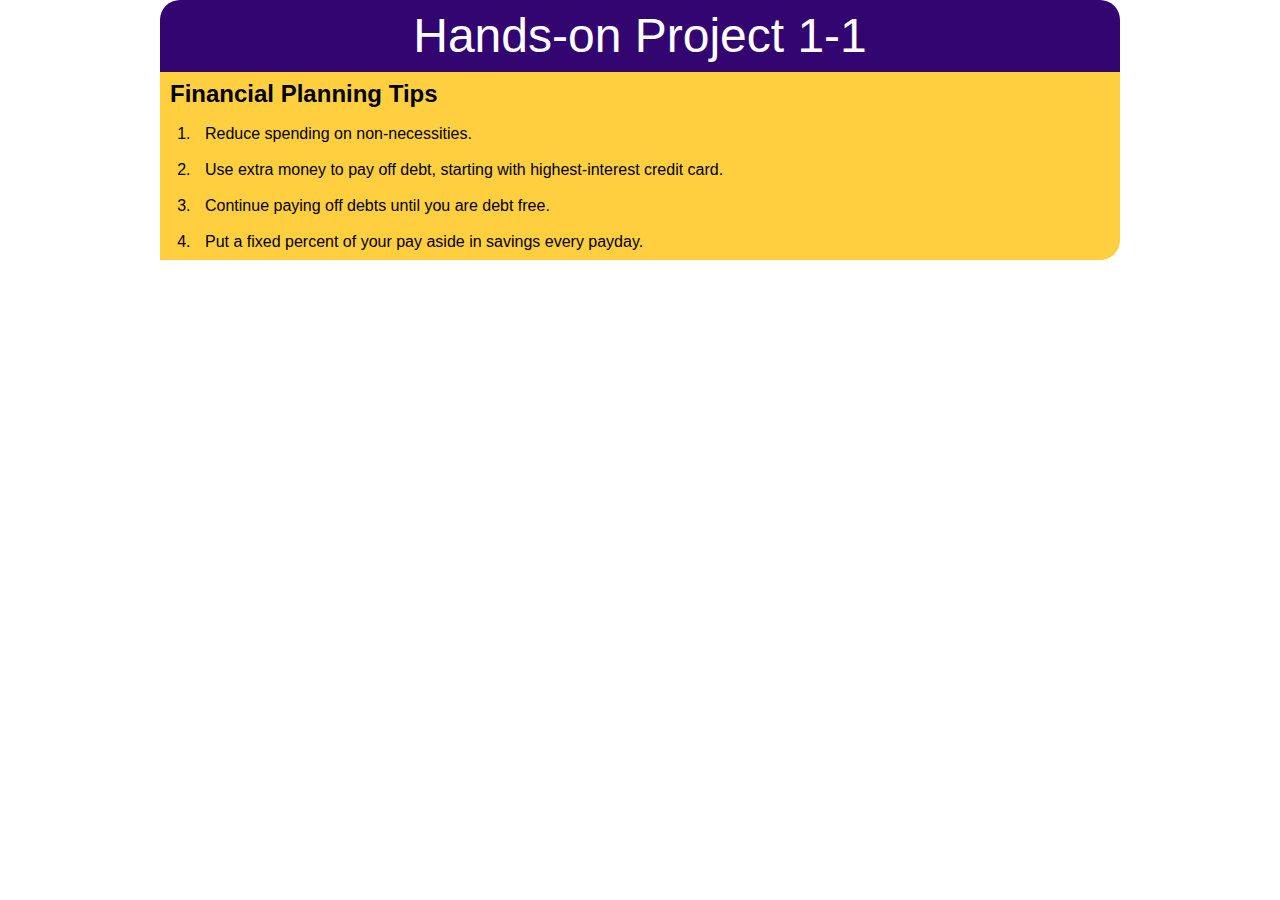
<file: COMP125001/Ch01Code/HandsOnProject1-1/index.htm>
<!DOCTYPE html>
<html>
<head>
   <!--
      JavaScript 6th Edition
      Chapter 1
      Hands-on Project 1-1

      Author: 
      Date:   

      Filename: index.htm
   -->
    <!-- 2020-0601 Wen Xu-->
   <meta charset="utf-8" />
   <meta name="viewport" content="width=device-width,initial-scale=1.0">
   <title>Hands-on Project 1-1</title>
   <link rel="stylesheet" href="styles.css" />
    <script src="modernizr.custom.05819.js"></script>
    
</head>

<body>
   <header>
      <h1>
         Hands-on Project 1-1
      </h1>
   </header>

   <article>
      <h2>Financial Planning Tips</h2>
      <script>
         // create ordered list
         document.write("<ol>");//document.write("<ol>");
    document.write("<li>Reduce spending on non-necessities.</li > ");
         document.write("<li>Use extra money to pay off debt, starting with highest-interest credit card.</li>");
         document.write("<li>Continue paying off debts until you are debt free.</li>");
         document.write("<li>Put a fixed percent of your pay aside in savings every payday.</li>");
         document.write("</ol>");
      </script>
   </article>
</body>
</html>
</file>
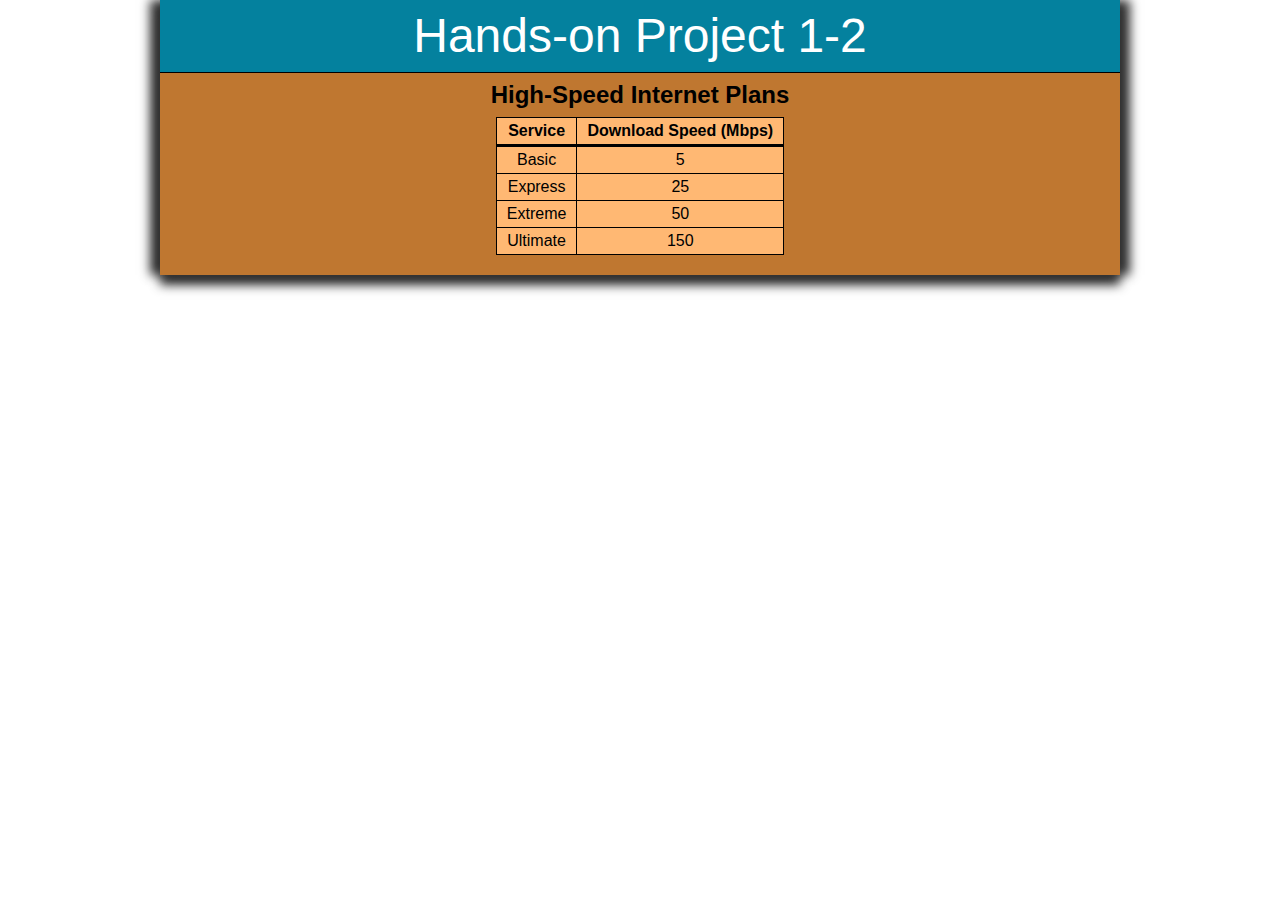
<file: COMP125001/Ch01Code/HandsOnProject1-2/index.htm>
<!DOCTYPE html>
<html>
<head>
   <!--
      JavaScript 6th Edition
      Chapter 1
      Hands-on Project 1-2

      Author: 
      Date:   

      Filename: index.htm
   -->
   <meta charset="utf-8" />
   <meta name="viewport" content="width=device-width,initial-scale=1.0">
   <title>Hands-on Project 1-2</title>
   <link rel="stylesheet" href="styles.css" />
   <script src="modernizr.custom.05819.js"></script>
</head>

<body>
   <header>
      <h1>
         Hands-on Project 1-2
      </h1>
   </header>

   <article>
      <h2>High-Speed Internet Plans</h2>
      <script>
         //initialize variables for service names and speeds
         var service1Name = "Basic";// var service1Name="Basic"
         var service2Name = "Express";
         var service3Name = "Extreme";
         var service4Name = "Ultimate";
         var service1Speed = 5;
         var service2Speed = 25;
         var service3Speed = 50;
         var service4Speed = 150;
      </script>
      <table>
         <thead>
            <tr>
               <th>Service</th>
               <th>Download Speed (Mbps)</th>
            </tr>
         </thead>
         <tbody>
            <tr>
               <td>
                  <script>
                     document.write(service1Name);
                  </script>
               </td>
               <td>
                  <script>
                     document.write(service1Speed);
                  </script>
               </td>
            </tr>
            <tr>
               <td>
                  <script>
                     document.write(service2Name);
                  </script>
               </td>
               <td>
                  <script>
                     document.write(service2Speed);
                  </script>
               </td>
            </tr>
            <tr>
               <td>
                  <script>
                     document.write(service3Name);
                  </script>
               </td>
               <td>
                  <script>
                     document.write(service3Speed);
                  </script>
               </td>
            </tr>
            <tr>
               <td>
                  <script>
                     document.write(service4Name);
                  </script>
               </td>
               <td>
                  <script>
                     document.write(service4Speed);
                  </script>
               </td>
            </tr>
         </tbody>
      </table>
   </article>
</body>
</html>
</file>
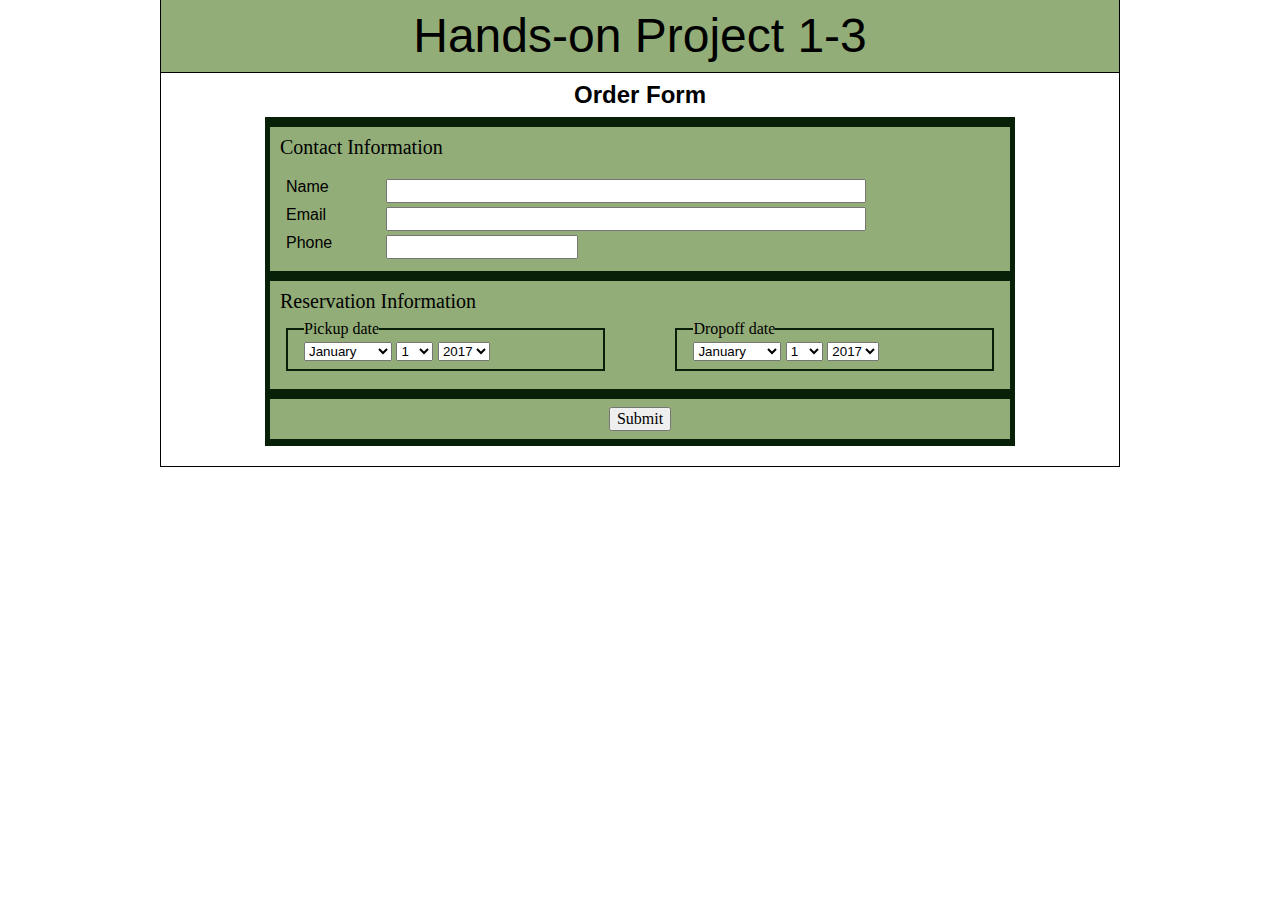
<file: COMP125001/Ch01Code/HandsOnProject1-3/index.htm>
<!DOCTYPE html>
<html>
<head>
   <!--
      JavaScript 6th Edition
      Chapter 1
      Hands-on Project 1-3

      Author: 
      Date:   

      Filename: index.htm
   -->
   <meta charset="utf-8" />
   <meta name="viewport" content="width=device-width,initial-scale=1.0">
   <title>Hands-on Project 1-3</title>
   <link rel="stylesheet" href="styles.css" />
   <script src="modernizr.custom.05819.js"></script>
</head>

<body>
   <header>
      <h1>
         Hands-on Project 1-3
      </h1>
   </header>

   <article>
      <h2>Order Form</h2>
      <form>
        <fieldset id="contactinfo">
          <legend><span>Contact Information</span></legend>
          <label for="nameinput">
            Name
            <input type="text" id="nameinput" name="name" />
          </label>
          <label for="emailinput">
            Email
            <input type="email" id="emailinput" name="email" />
          </label>
          <label for="phoneinput">
            Phone
            <input type="text" id="phoneinput" name="phone" />
          </label>
        </fieldset>
        <fieldset id="reserveinfo">
          <legend><span>Reservation Information</span></legend>
          <fieldset id="checkin">
            <legend>Pickup date</legend>
            <select id="inmonth" name="inmonth">
              <option value="01">January</option>
              <option value="02">February</option>
              <option value="03">March</option>
              <option value="04">April</option>
              <option value="05">May</option>
              <option value="06">June</option>
              <option value="07">July</option>
              <option value="08">August</option>
              <option value="09">September</option>
              <option value="10">October</option>
              <option value="11">November</option>
              <option value="12">December</option>
            </select>
            <select id="indate" name="indate">
              <option value="01">1</option>
              <option value="02">2</option>
              <option value="03">3</option>
              <option value="04">4</option>
              <option value="05">5</option>
              <option value="06">6</option>
              <option value="07">7</option>
              <option value="08">8</option>
              <option value="09">9</option>
              <option value="10">10</option>
              <option value="11">11</option>
              <option value="12">12</option>
              <option value="13">13</option>
              <option value="14">14</option>
              <option value="15">15</option>
              <option value="16">16</option>
              <option value="17">17</option>
              <option value="18">18</option>
              <option value="19">19</option>
              <option value="20">20</option>
              <option value="21">21</option>
              <option value="22">22</option>
              <option value="23">23</option>
              <option value="24">24</option>
              <option value="25">25</option>
              <option value="26">26</option>
              <option value="27">27</option>
              <option value="28">28</option>
              <option value="29">29</option>
              <option value="30">30</option>
              <option value="31">31</option>
            </select>
            <select id="inyear" name="inyear">
              <option value="2013">2017</option>
              <option value="2014">2018</option>
              <option value="2015">2019</option>
            </select>
          </fieldset>
          <fieldset id="checkout">
            <legend>Dropoff date</legend>
            <select id="outmonth" name="outmonth">
              <option value="01">January</option>
              <option value="02">February</option>
              <option value="03">March</option>
              <option value="04">April</option>
              <option value="05">May</option>
              <option value="06">June</option>
              <option value="07">July</option>
              <option value="08">August</option>
              <option value="09">September</option>
              <option value="10">October</option>
              <option value="11">November</option>
              <option value="12">December</option>
            </select>
            <select id="outdate" name="outdate">
              <option value="01">1</option>
              <option value="02">2</option>
              <option value="03">3</option>
              <option value="04">4</option>
              <option value="05">5</option>
              <option value="06">6</option>
              <option value="07">7</option>
              <option value="08">8</option>
              <option value="09">9</option>
              <option value="10">10</option>
              <option value="11">11</option>
              <option value="12">12</option>
              <option value="13">13</option>
              <option value="14">14</option>
              <option value="15">15</option>
              <option value="16">16</option>
              <option value="17">17</option>
              <option value="18">18</option>
              <option value="19">19</option>
              <option value="20">20</option>
              <option value="21">21</option>
              <option value="22">22</option>
              <option value="23">23</option>
              <option value="24">24</option>
              <option value="25">25</option>
              <option value="26">26</option>
              <option value="27">27</option>
              <option value="28">28</option>
              <option value="29">29</option>
              <option value="30">30</option>
              <option value="31">31</option>
            </select>
            <select id="outyear" name="outyear">
              <option value="2013">2017</option>
              <option value="2014">2018</option>
              <option value="2015">2019</option>
            </select>
          </fieldset>
        </fieldset>
        <fieldset id="submitbutton">
          <input type="submit" value="Submit" onclick="alert('Thanks for your order!');" />
        </fieldset>
     </form>
   </article>
</body>
</html>
</file>
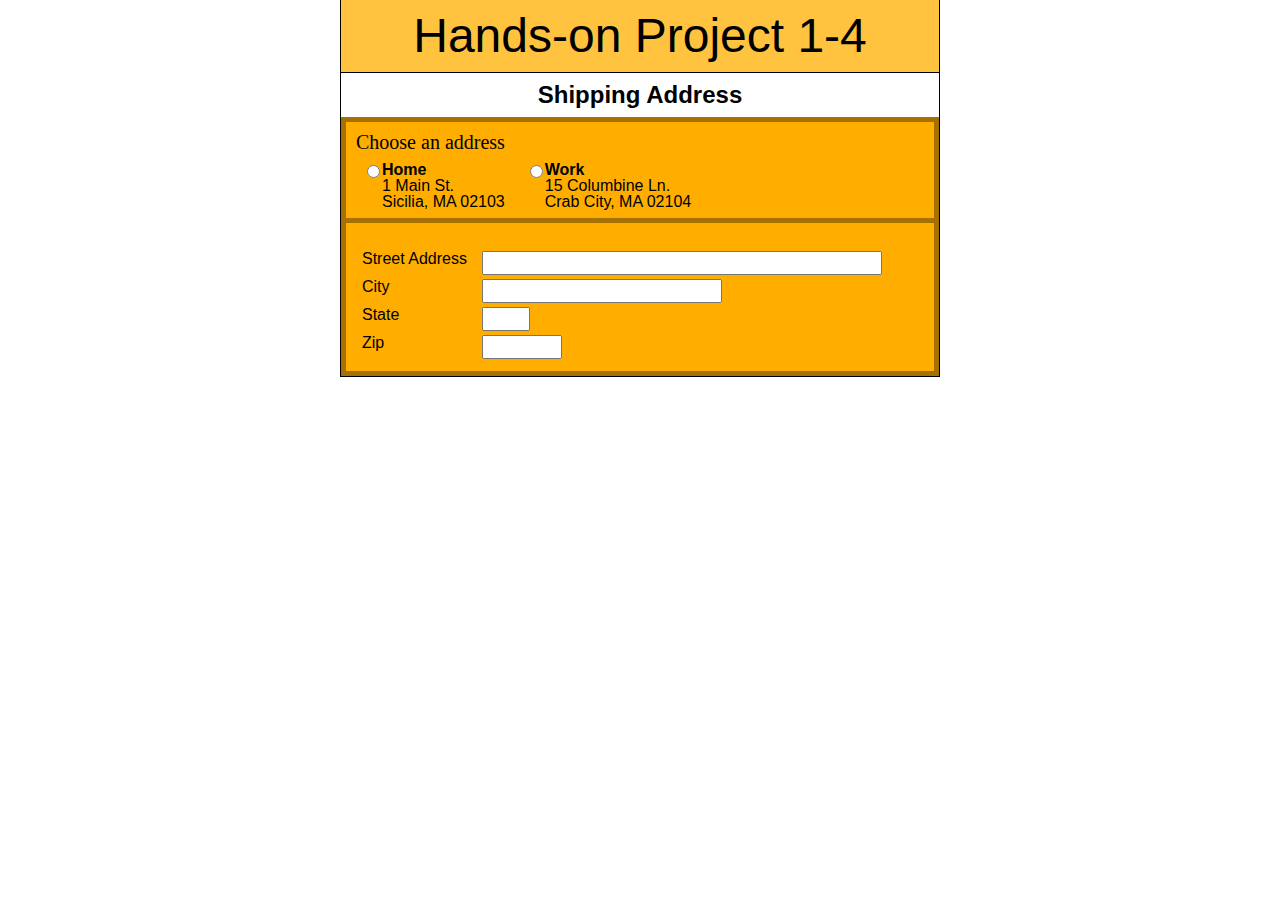
<file: COMP125001/Ch01Code/HandsOnProject1-4/index.htm>
<!DOCTYPE html>
<html>
<head>
   <!--
      JavaScript 6th Edition
      Chapter 1
      Hands-on Project 1-4

      Author: 
      Date:   

      Filename: index.htm
   -->
   <meta charset="utf-8" />
   <meta name="viewport" content="width=device-width,initial-scale=1.0">
   <title>Hands-on Project 1-4</title>
   <link rel="stylesheet" href="styles.css" />
   <script src="modernizr.custom.05819.js"></script>
</head>

<body>
   <header>
      <h1>
         Hands-on Project 1-4
      </h1>
   </header>

   <article>
      <h2>Shipping Address</h2>
      <form>
         <fieldset id="addroptions">
            <legend><span>Choose an address</span></legend>
            <label for="homeoption" id="homeaddr">
               <span>Home</span><br/>
               1 Main St.<br />
               Sicilia, MA 02103
               <input type="radio" id="homeoption" name="shippingaddr" 
                      onclick="document.getElementById('streetinput').value = '1 Main St.';
                               document.getElementById('cityinput').value = 'Sicilia';
                               document.getElementById('stateinput').value = 'MA';
                               document.getElementById('zipinput').value = '02103';" />
            </label>
            <label for="workoption" id="workaddr">
               <span>Work</span><br/>
               15 Columbine Ln.<br />
               Crab City, MA 02104
               <input type="radio" id="workoption" name="shippingaddr" 
                      onclick="document.getElementById('streetinput').value = '15 Columbine Ln.';
                               document.getElementById('cityinput').value = 'Crab City';
                               document.getElementById('stateinput').value = 'MA';
                               document.getElementById('zipinput').value = '02104';" />
            </label>
         </fieldset>
          <fieldset id="contactinfo">
            <label for="streetinput">
              Street Address
              <input type="text" id="streetinput" />
            </label>
            <label for="cityinput">
              City
              <input type="text" id="cityinput" />
            </label>
            <label for="stateinput">
              State
              <input type="text" id="stateinput" />
            </label>
            <label for="zipinput">
              Zip
              <input type="text" id="zipinput" />
            </label>
          </fieldset>
     </form>
   </article>
</body>
</html>
</file>
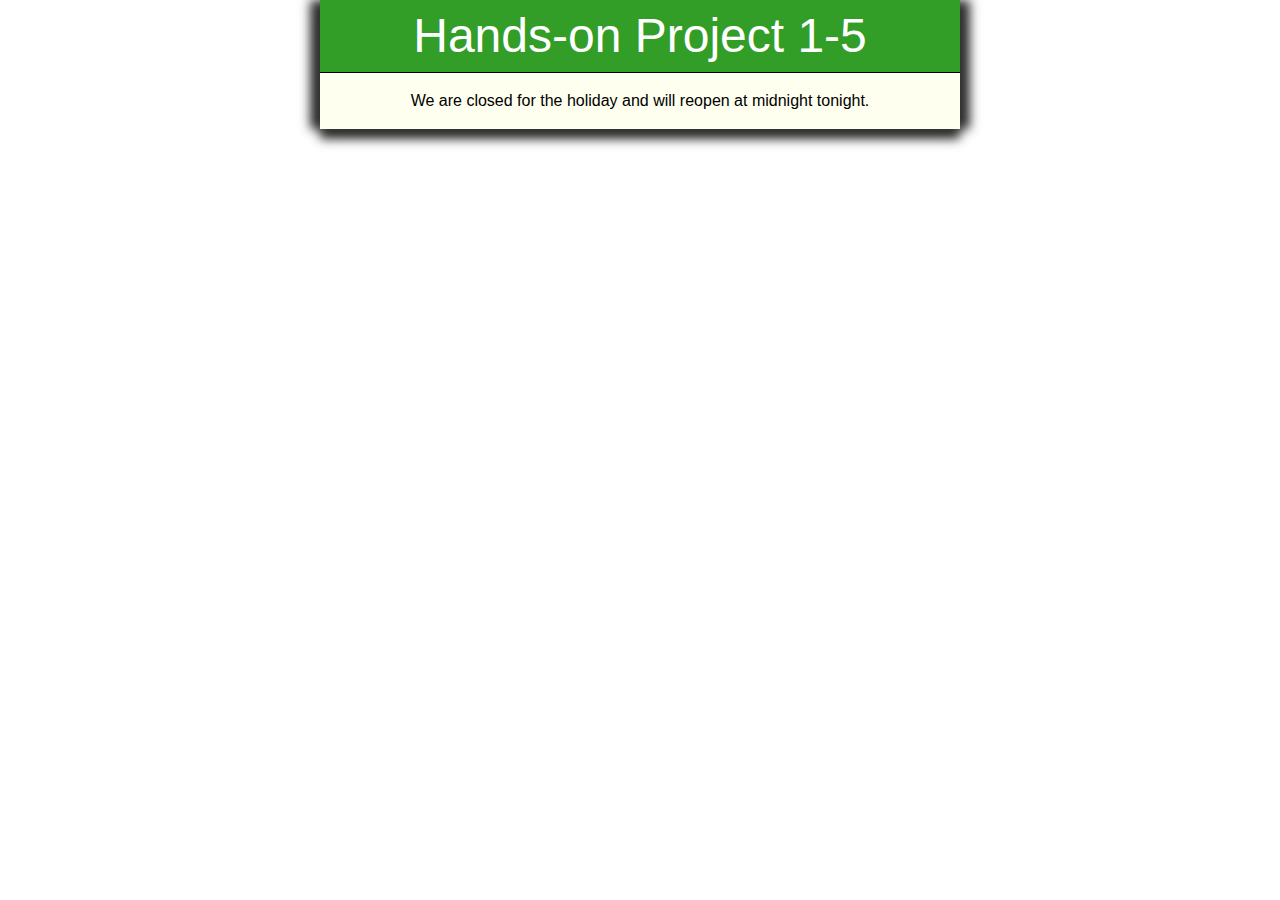
<file: COMP125001/Ch01Code/HandsOnProject1-5/index.htm>
<!DOCTYPE html>
<html>
<head>
   <!--
      JavaScript 6th Edition
      Chapter 1
      Hands-on Project 1-5

      Author: 
      Date:   

      Filename: index.htm
   -->
   <meta charset="utf-8" />
   <meta name="viewport" content="width=device-width,initial-scale=1.0">
   <title>Hands-on Project 1-5</title>
   <link rel="stylesheet" href="styles.css" />
   <script src="modernizr.custom.65897.js"></script>
</head>

<body>
   <header>
      <h1>
         Hands-on Project 1-5
      </h1>
   </header>

   <article>
      <script>
         /* Add content to web page */
         document.write("<p>We are closed for the holiday and will reopen at midnight tonight.</p>");
      </script>
   </article>
</body>
</html>
</file>
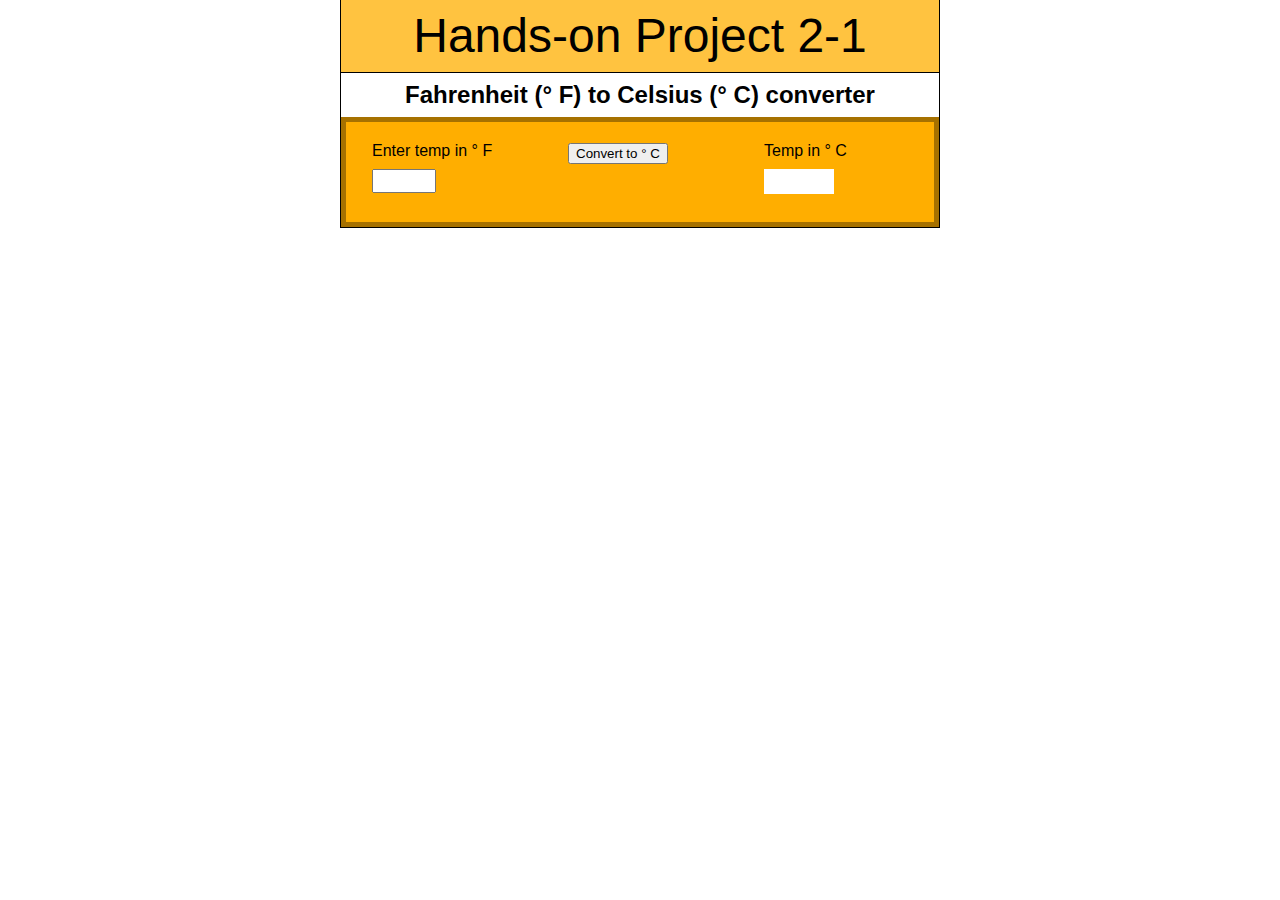
<file: COMP125001/Ch02Code/HandsOnProject2-1/index.htm>
<!DOCTYPE html>
<html>
<head>
   <!--
      JavaScript 6th Edition
      Chapter 2
      Hands-on Project 2-1

      Author: 
      Date:   

      Filename: index.htm
   -->
   <meta charset="utf-8" />
   <meta name="viewport" content="width=device-width,initial-scale=1.0">
   <title>Hands-on Project 2-1</title>
   <link rel="stylesheet" href="styles.css" />
   <script src="modernizr.custom.05819.js"></script>
</head>

<body>
   <header>
      <h1>
         Hands-on Project 2-1
      </h1>
   </header>

   <article>
      <h2>Fahrenheit (&#176; F) to Celsius (&#176; C) converter</h2>
      <form>
          <fieldset>
            <label for="fValue">
              Enter temp in &#176; F
            </label>
            <input type="number" id="fValue" />
          </fieldset>
          <fieldset>
            <button type="button" id="button">Convert to &#176; C</button>
          </fieldset>
          <fieldset>
             <p>Temp in &#176; C</p>
            <p id="cValue">&nbsp;</p>
          </fieldset>
     </form>
   </article>
   <script>
      function convert() {
         var degF = document.getElementById("fValue").value;
         var degC = (degF - 32) * (5 / 9);
         document.getElementById("cValue").innerHTML = degC;
      }
      document.getElementById("button").addEventListener("click", convert, false);
   </script>
</body>
</html>
</file>
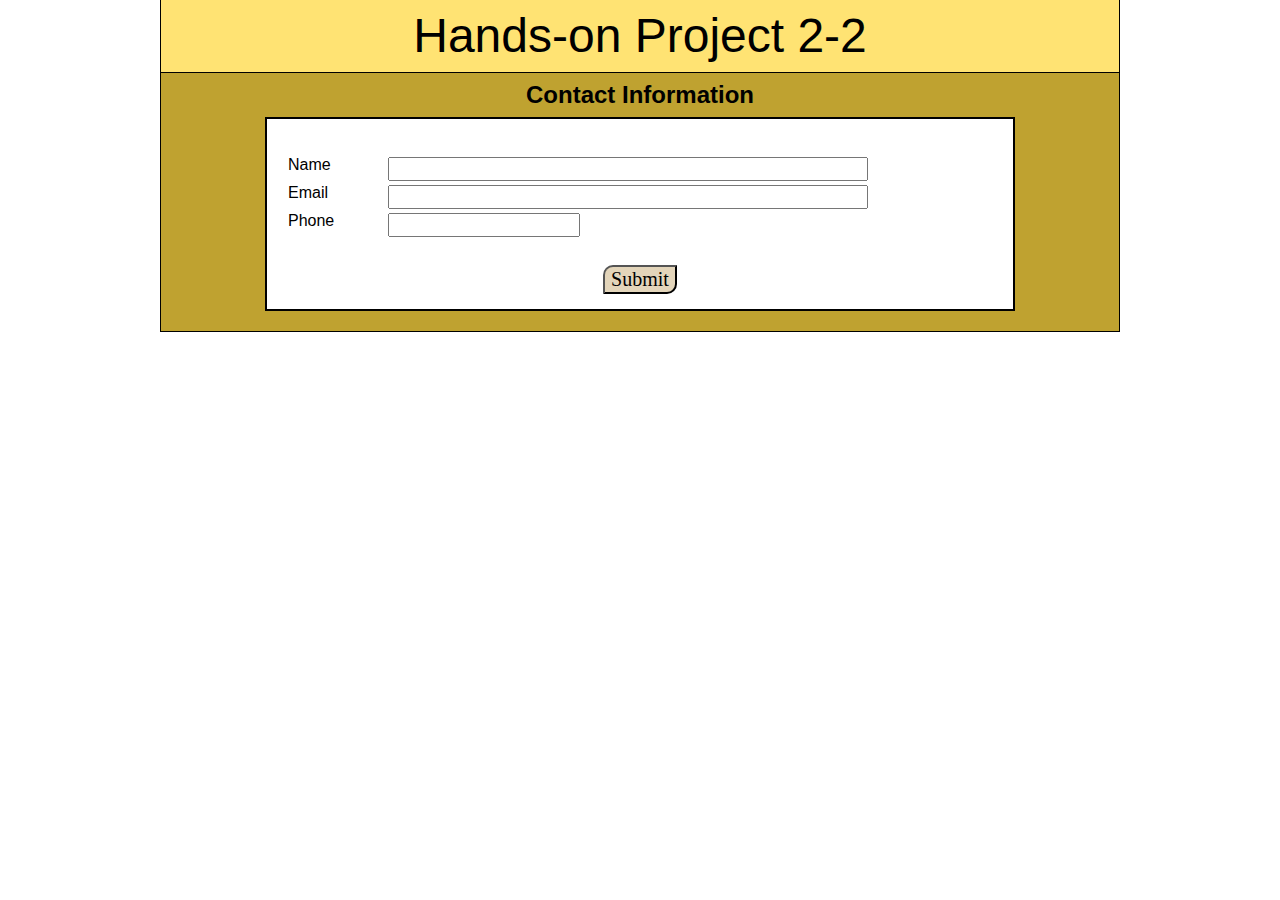
<file: COMP125001/Ch02Code/HandsOnProject2-2/index.htm>
<!DOCTYPE html>
<html>
<head>
   <!--
      JavaScript 6th Edition
      Chapter 2
      Hands-on Project 2-2

      Author: 
      Date:   

      Filename: index.htm
   -->
   <meta charset="utf-8" />
   <meta name="viewport" content="width=device-width,initial-scale=1.0">
   <title>Hands-on Project 2-2</title>
   <link rel="stylesheet" href="styles.css" />
   <script src="modernizr.custom.05819.js"></script>
</head>

<body>
   <header>
      <h1>
         Hands-on Project 2-2
      </h1>
   </header>

   <article>
      <h2>Contact Information</h2>
      <form>
        <fieldset id="contactinfo">
          <label for="nameinput">
            Name
            <input type="text" id="nameinput" name="name" />
          </label>
          <label for="emailinput">
            Email
            <input type="text" id="emailinput" name="email" />
          </label>
          <label for="phoneinput">
            Phone
            <input type="text" id="phoneinput" name="phone" />
          </label>
        </fieldset>
        <fieldset id="submitbutton">
          <input type="button" id="submit" value="Submit" />
        </fieldset>
     </form>
   </article>
   <script>
      function submitInfo() {
         var name = document.getElementById("nameinput");
         var email = document.getElementById("emailinput");
         var phone = document.getElementById("phoneinput");
         (name.value && email.value && phone.value) ? alert("Thank you!") : alert("Please fill in all fields");
      }
      document.getElementById("submit").addEventListener("click", submitInfo, false);
   </script>
</body>
</html>
</file>
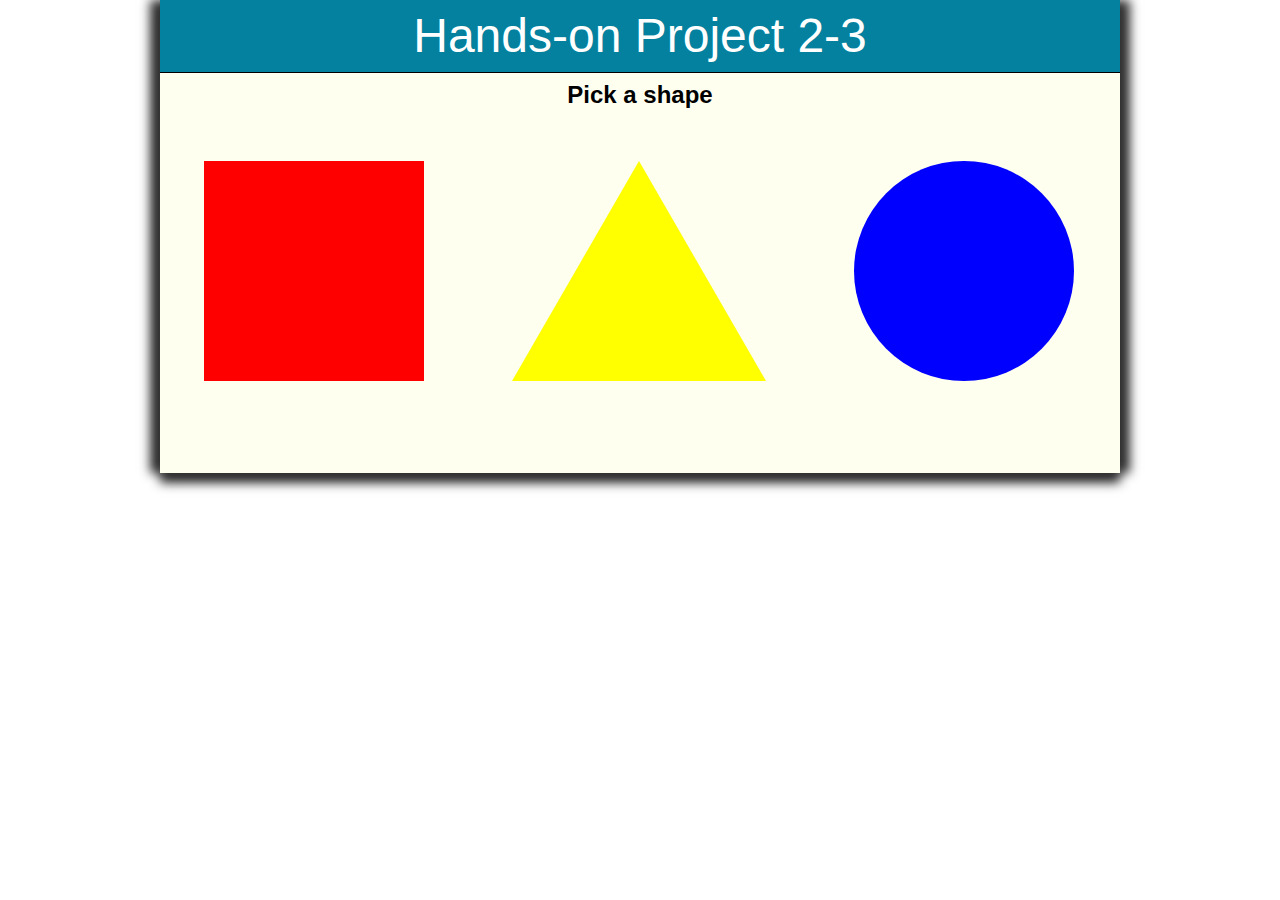
<file: COMP125001/Ch02Code/HandsOnProject2-3/index.htm>
<!DOCTYPE html>
<html>
<head>
   <!--
      JavaScript 6th Edition
      Chapter 2
      Hands-on Project 2-3

      Author: 
      Date:   

      Filename: index.htm
   -->
   <meta charset="utf-8" />
   <meta name="viewport" content="width=device-width,initial-scale=1.0">
   <title>Hands-on Project 2-3</title>
   <link rel="stylesheet" href="styles.css" />
   <script src="modernizr.custom.05819.js"></script>
</head>

<body>
   <header>
      <h1>
         Hands-on Project 2-3
      </h1>
   </header>

   <article>
      <h2>Pick a shape</h2>
      <div id="square">
         &nbsp;
      </div>
      <div id="triangle">
         &nbsp;
      </div>
      <div id="circle">
         &nbsp;
      </div>
   </article>
   <script>
      document.getElementById("square").addEventListener("click", function() {
         alert("You clicked the square");
      }, false);
      document.getElementById("triangle").addEventListener("click", function() {
         alert("You clicked the triangle");
      }, false);
      document.getElementById("circle").addEventListener("click", function() {
         alert("You clicked the circle");
      }, false);
   </script>
</body>
</html>
</file>
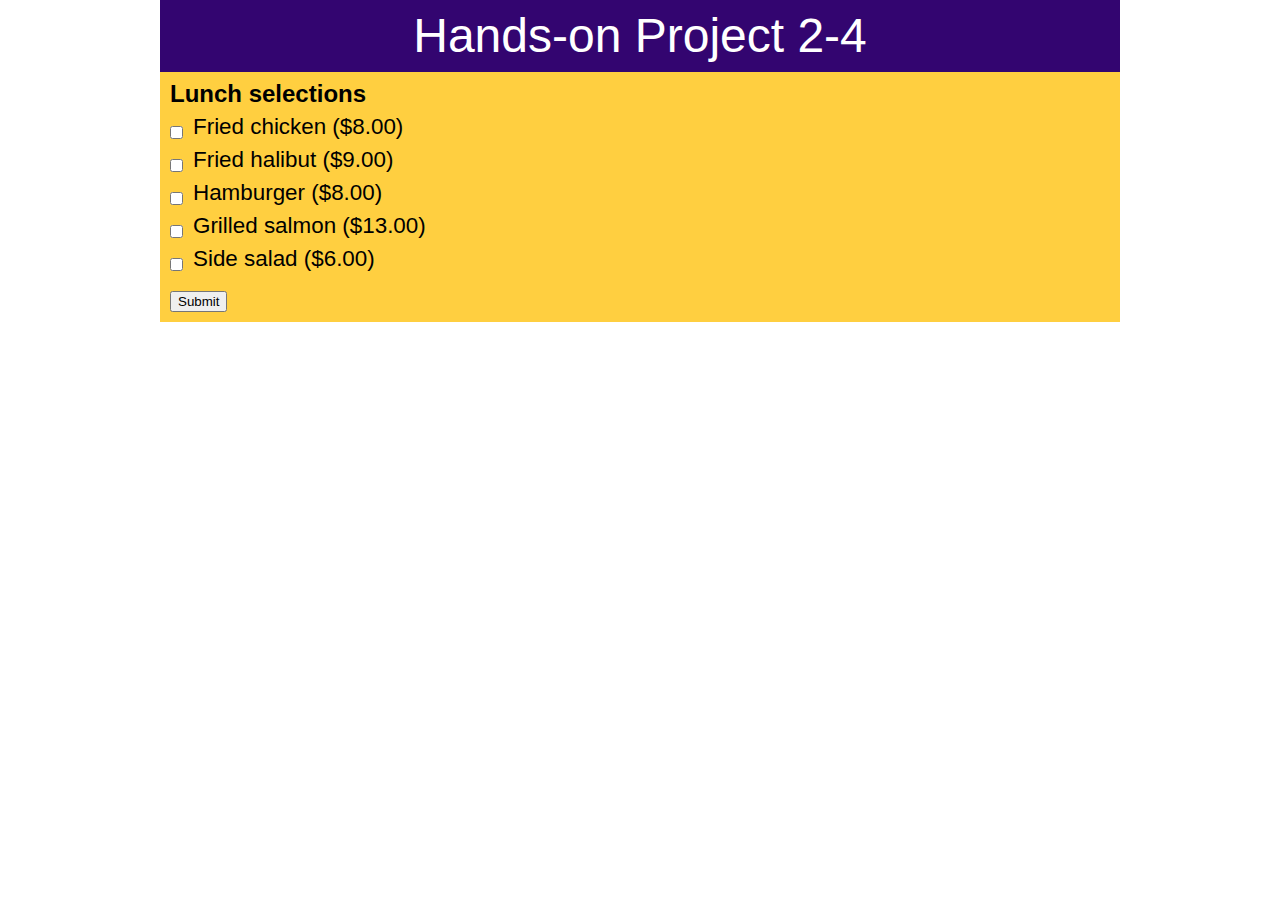
<file: COMP125001/Ch02Code/HandsOnProject2-4/index.htm>
<!DOCTYPE html>
<html>
<head>
   <!--
      JavaScript 6th Edition
      Chapter 2
      Hands-on Project 2-4

      Author: 
      Date:   

      Filename: index.htm
   -->
   <meta charset="utf-8" />
   <meta name="viewport" content="width=device-width,initial-scale=1.0">
   <title>Hands-on Project 2-4</title>
   <link rel="stylesheet" href="styles.css" />
   <script src="modernizr.custom.05819.js"></script>
</head>

<body>
   <header>
      <h1>
         Hands-on Project 2-4
      </h1>
   </header>

   <article>
      <h2>Lunch selections</h2>
      <form>
         <input type="checkbox" id="item1" value="8" />
         <label for="item1">Fried chicken ($8.00)</label>
         <input type="checkbox" id="item2" value="10" />
         <label for="item2">Fried halibut ($9.00)</label>
         <input type="checkbox" id="item3" value="8" />
         <label for="item3">Hamburger ($8.00)</label>
         <input type="checkbox" id="item4" value="13" />
         <label for="item4">Grilled salmon ($13.00)</label>
         <input type="checkbox" id="item5" value="6" />
         <label for="item5">Side salad ($6.00)</label>
         <input type="button" id="submit" value="Submit" />
      </form>
   </article>
   <script>
      function calcTotal() {
         var itemTotal = 0;
         var item1 = document.getElementById("item1");
         var item2 = document.getElementById("item2");
         var item3 = document.getElementById("item3");
         var item4 = document.getElementById("item4");
         var item5 = document.getElementById("item5");
         (item1.checked) ? (itemTotal += 8) : (itemTotal += 0);
         (item2.checked) ? (itemTotal += 9) : (itemTotal += 0);
         (item3.checked) ? (itemTotal += 8) : (itemTotal += 0);
         (item4.checked) ? (itemTotal += 13) : (itemTotal += 0);
         (item5.checked) ? (itemTotal += 6) : (itemTotal += 0);
         var salesTaxRate = 0.07;
         var orderTotal = itemTotal + (itemTotal * salesTaxRate);
         alert("Your order total is $" + orderTotal);
      }
      document.getElementById("submit").addEventListener("click", calcTotal, false);
   </script>
</body>
</html>
</file>
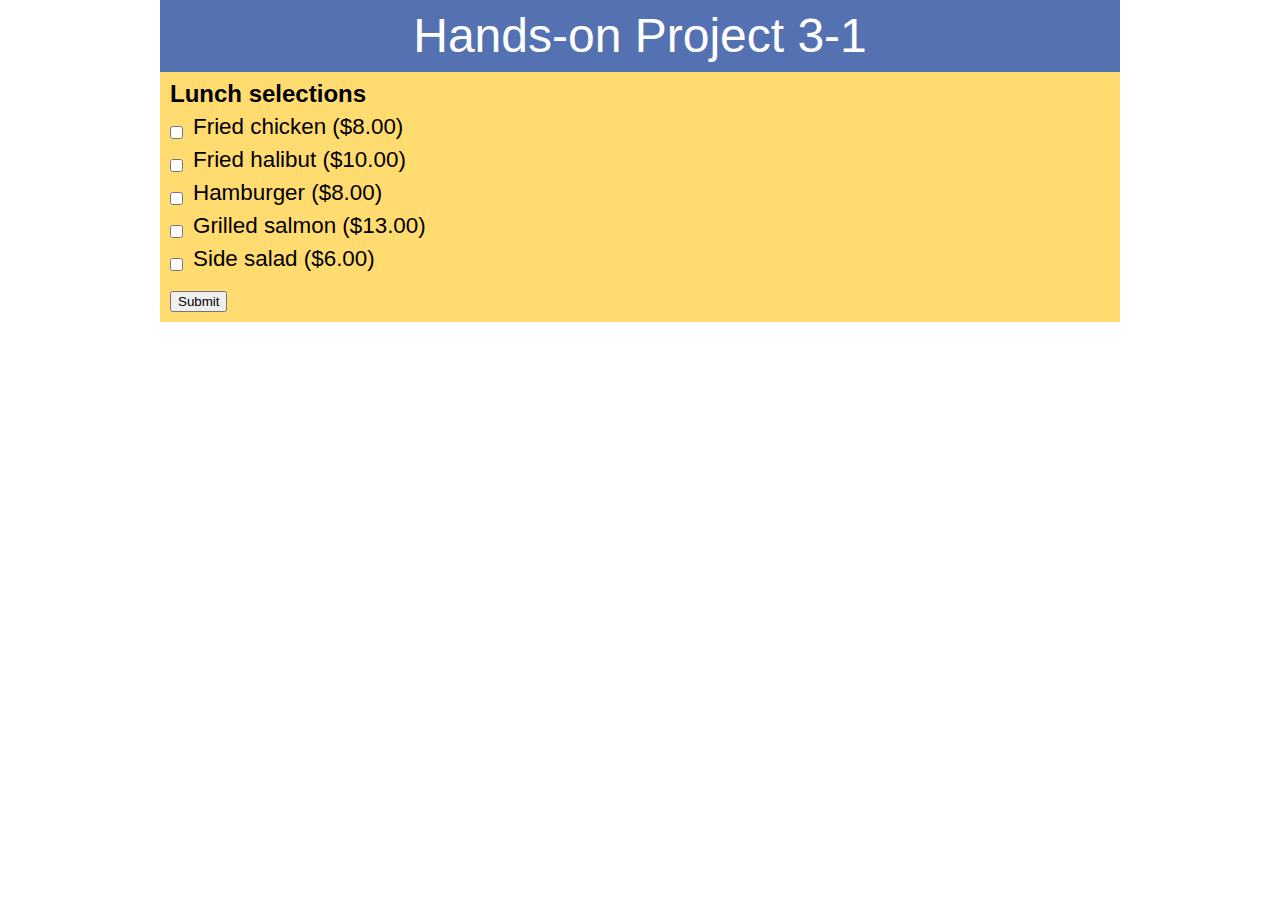
<file: COMP125001/Ch03Code/HandsOnProject3-1/index.htm>
<!DOCTYPE html>
<html>
<head>
   <!--
      JavaScript 6th Edition
      Chapter 3
      Hands-on Project 3-1

      Author: 
      Date:   

      Filename: index.htm
   -->
   <meta charset="utf-8" />
   <meta name="viewport" content="width=device-width,initial-scale=1.0">
   <title>Hands-on Project 3-1</title>
   <link rel="stylesheet" href="styles.css" />
   <script src="modernizr.custom.05819.js"></script>
</head>

<body>
   <header>
      <h1>
         Hands-on Project 3-1
      </h1>
   </header>

   <article>
      <h2>Lunch selections</h2>
      <form>
         <input type="checkbox" id="item1" value="8" />
         <label for="item1">Fried chicken ($8.00)</label>
         <input type="checkbox" id="item2" value="10" />
         <label for="item2">Fried halibut ($10.00)</label>
         <input type="checkbox" id="item3" value="8" />
         <label for="item3">Hamburger ($8.00)</label>
         <input type="checkbox" id="item4" value="13" />
         <label for="item4">Grilled salmon ($13.00)</label>
         <input type="checkbox" id="item5" value="6" />
         <label for="item5">Side salad ($6.00)</label>
         <input type="button" value="Submit" id="sButton" />
      </form>
      <div>
         <p id="total"></p>
      </div>
   </article>
   <script>
      // function to add values of selected check boxes and display total
      function calcTotal() {
         var itemTotal = 0;
         var items = document.getElementsByTagName("input");
         for (var i = 0; i < 5; i++) {
            if (items[i].checked) {
               itemTotal += (items[i].value * 1);
            }
         }
         document.getElementById("total").innerHTML = "Your order total is $" + itemTotal +".00";
      }
      
      // add backward compatible event listener to Submit button
      var submitButton = document.getElementById("sButton");
      if (submitButton.addEventListener) {
        submitButton.addEventListener("click", calcTotal, false); 
      } else if (submitButton.attachEvent)  {
        submitButton.attachEvent("onclick", calcTotal);
      }
   </script>
</body>
</html>
</file>
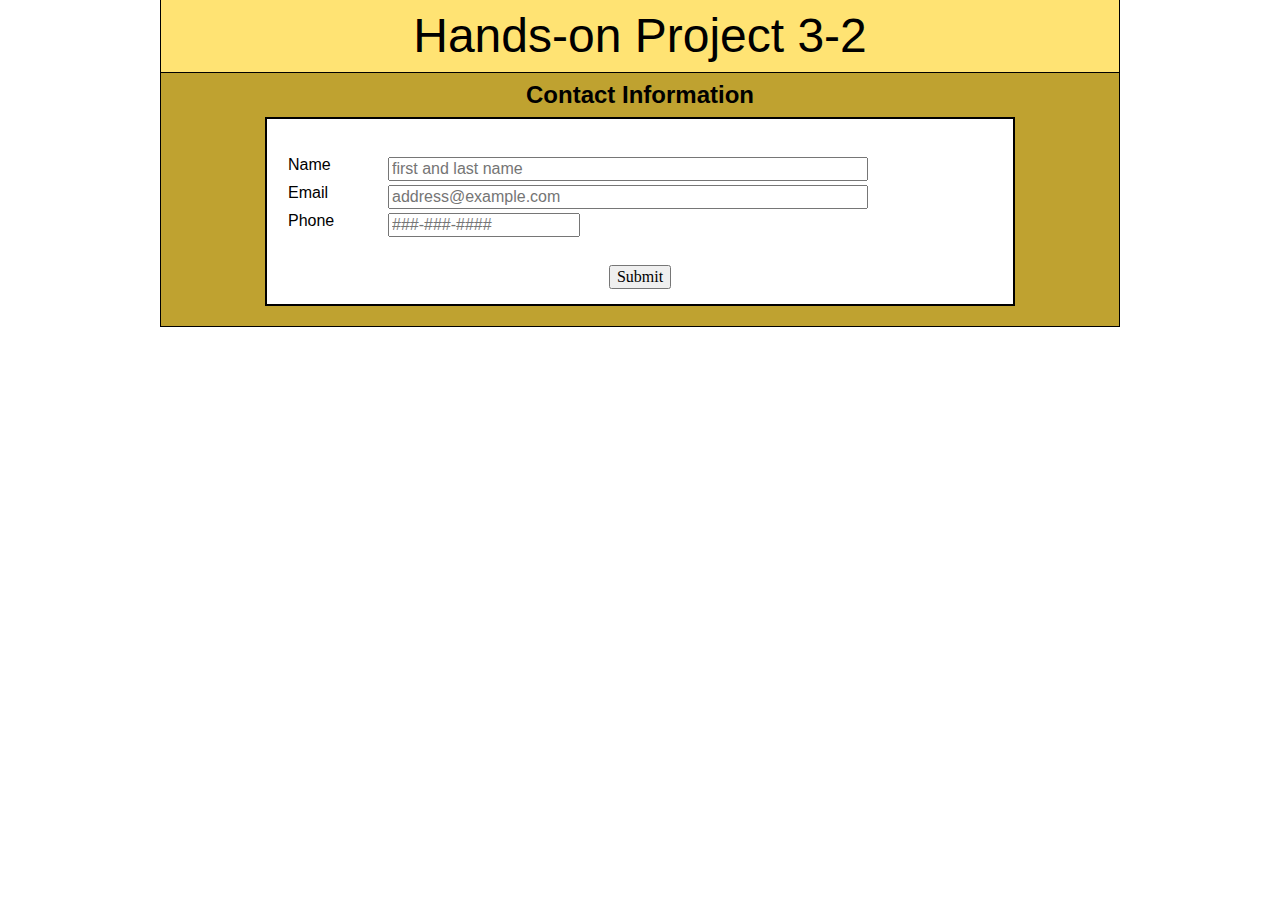
<file: COMP125001/Ch03Code/HandsOnProject3-2/index.htm>
<!DOCTYPE html>
<html>
<head>
   <!--
      JavaScript 6th Edition
      Chapter 3
      Hands-on Project 3-2

      Author: 
      Date:   

      Filename: index.htm
   -->
   <meta charset="utf-8" />
   <meta name="viewport" content="width=device-width,initial-scale=1.0">
   <title>Hands-on Project 3-2</title>
   <link rel="stylesheet" href="styles.css" />
   <script src="modernizr.custom.58072.js"></script>
</head>

<body>
   <header>
      <h1>
         Hands-on Project 3-2
      </h1>
   </header>

   <article>
      <h2>Contact Information</h2>
      <form>
        <fieldset id="contactinfo">
          <label for="nameinput">
            Name
            <input type="text" id="nameinput" name="name" placeholder="first and last name" />
          </label>
          <label for="emailinput">
            Email
            <input type="text" id="emailinput" name="email" placeholder="address@example.com" />
          </label>
          <label for="phoneinput">
            Phone
            <input type="text" id="phoneinput" name="phone" placeholder="###-###-####" />
          </label>
        </fieldset>
        <fieldset id="submitbutton">
          <input type="submit" value="Submit" />
        </fieldset>
     </form>
   </article>
   <script>
      function insertPlaceholders() {
         if (!Modernizr.input.placeholder) {
            document.getElementById("nameinput").value = "first and last name";
            document.getElementById("emailinput").value = "address@example.com";
            document.getElementById("phoneinput").value = "###-###-####";
         }
      }
      if (window.addEventListener) {
         window.addEventListener("load", insertPlaceholders, false);
      } else if (window.attachEvent) {
         window.attachEvent("onload", insertPlaceholders);
      } 
   </script>
</body>
</html>
</file>
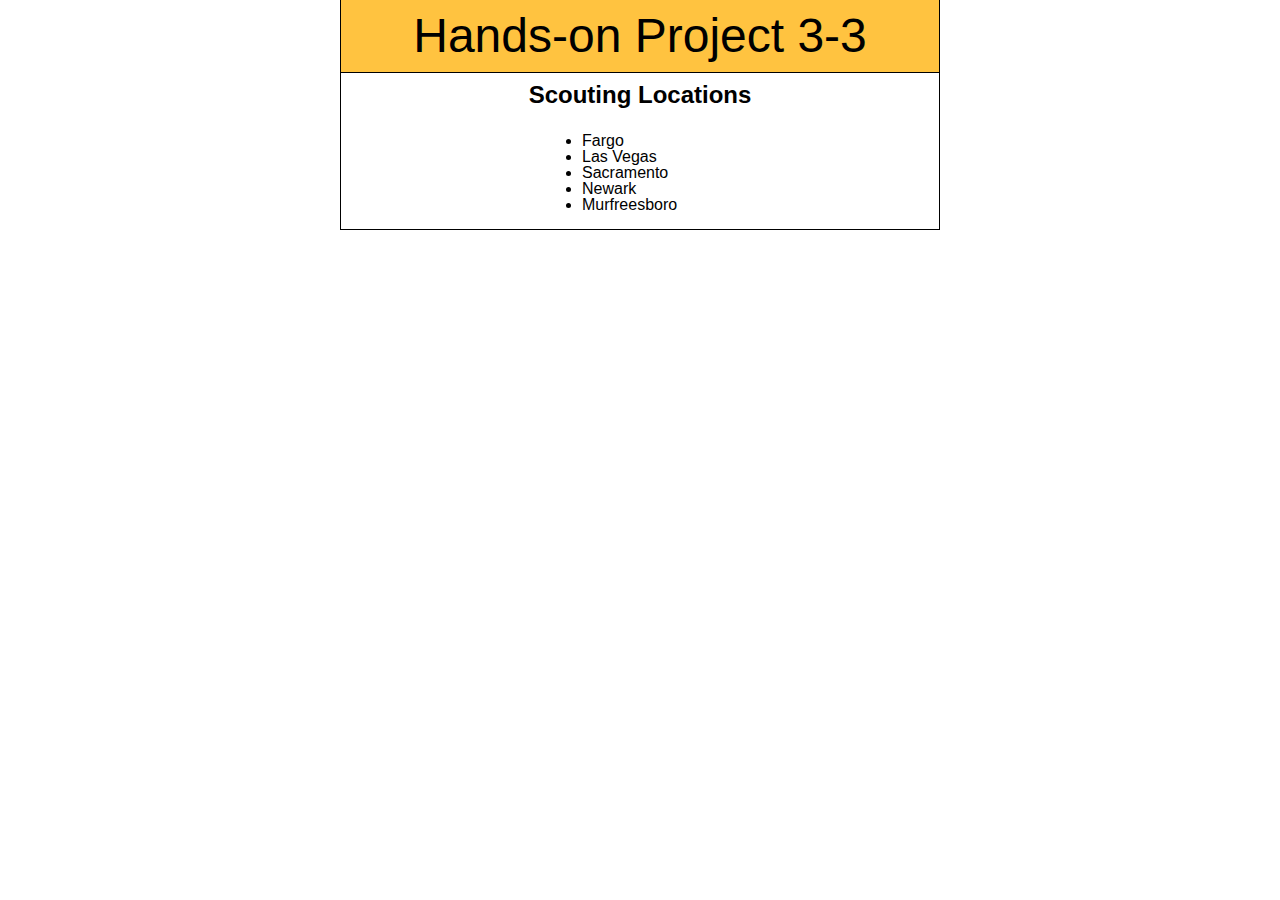
<file: COMP125001/Ch03Code/HandsOnProject3-3/index.htm>
<!DOCTYPE html>
<html>
<head>
   <!--
      JavaScript 6th Edition
      Chapter 3
      Hands-on Project 3-3

      Author: 
      Date:   

      Filename: index.htm
   -->
   <meta charset="utf-8" />
   <meta name="viewport" content="width=device-width,initial-scale=1.0">
   <title>Hands-on Project 3-3</title>
   <link rel="stylesheet" href="styles.css" />
   <script src="modernizr.custom.05819.js"></script>
</head>

<body>
   <header>
      <h1>
         Hands-on Project 3-3
      </h1>
   </header>

   <article>
      <h2>Scouting Locations</h2>
      <div id="results">
          <ul>
             <li id="item1"></li>
             <li id="item2"></li>
             <li id="item3"></li>
             <li id="item4"></li>
             <li id="item5"></li>
          </ul>
      </div>
   </article>
   <script>
      // array storing places to display
      var places = ["Fargo", "Las Vegas", "Sacramento", "Newark", "Murfreesboro"];

      // function to generate list from array
      function processPlaces() {
         for (var i = 0; i < 5; i++) { // write each array element to its corresponding list item
            listItem = "item" + (i + 1);
            document.getElementById(listItem).innerHTML = places[i];
         }
      }

      if (window.addEventListener) {
         window.addEventListener("load", processPlaces, false);
      } else if (window.attachEvent) {
         window.attachEvent("onload", processPlaces);
      }
   </script>
</body>
</html>
</file>
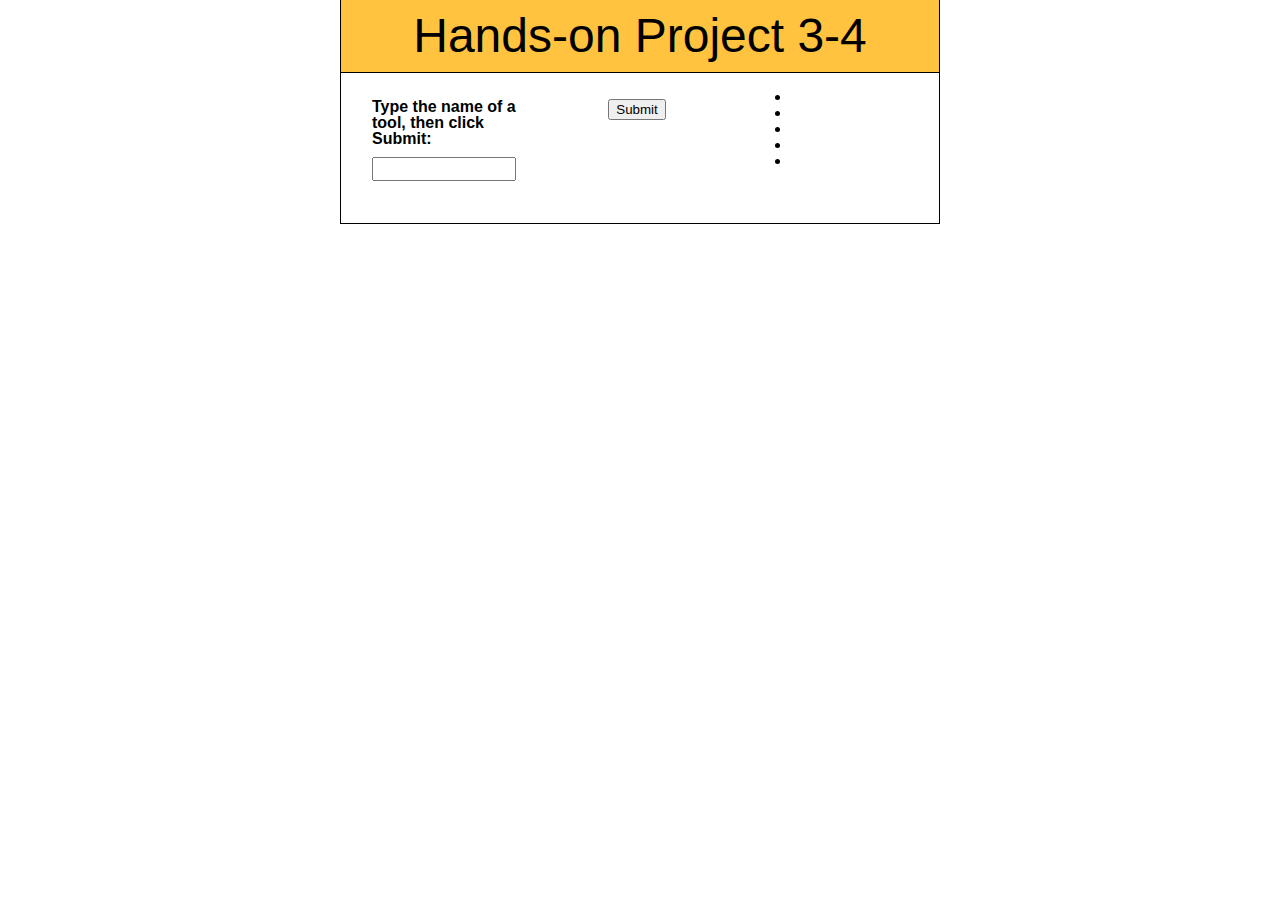
<file: COMP125001/Ch03Code/HandsOnProject3-4/index.htm>
<!DOCTYPE html>
<html>
<head>
   <!--
      JavaScript 6th Edition
      Chapter 3
      Hands-on Project 3-4

      Author: 
      Date:   

      Filename: index.htm
   -->
   <meta charset="utf-8" />
   <meta name="viewport" content="width=device-width,initial-scale=1.0">
   <title>Hands-on Project 3-4</title>
   <link rel="stylesheet" href="styles.css" />
   <script src="modernizr.custom.05819.js"></script>
</head>

<body>
   <header>
      <h1>
         Hands-on Project 3-4
      </h1>
   </header>

   <article>
      <div id="results">
          <ul>
             <li id="item1"></li>
             <li id="item2"></li>
             <li id="item3"></li>
             <li id="item4"></li>
             <li id="item5"></li>
          </ul>
          <p id="resultsExpl"></p>
      </div>
      <form>
          <fieldset>
            <label for="toolBox" id="placeLabel">
              Type the name of a tool, then click Submit:
            </label>
            <input type="text" id="toolBox" />
          </fieldset>
          <fieldset>
            <button type="button" id="button">Submit</button>
          </fieldset>
      </form>
   </article>
   <script>
      var i = 1; // counter variable
      var listItem = "";
      // function to add input to list
      function processInput() {
         if (i <= 5) {
            listItem = "item" + i;
            document.getElementById(listItem).innerHTML = document.getElementById("toolBox").value; // add entered value to list
            document.getElementById("toolBox").value = ""; // clear text box
            if (i === 5) {
               document.getElementById("resultsExpl").innerHTML = "Thanks for your suggestions.";               
            }
            i++;
         }
      }

      // add event listener to Submit button
      var btn = document.getElementById("button");
      if (btn.addEventListener) {
         btn.addEventListener("click", processInput, false);
      } else if (btn.attachEvent) {
         btn.attachEvent("onclick", processInput);
      }
   </script>
</body>
</html>
</file>
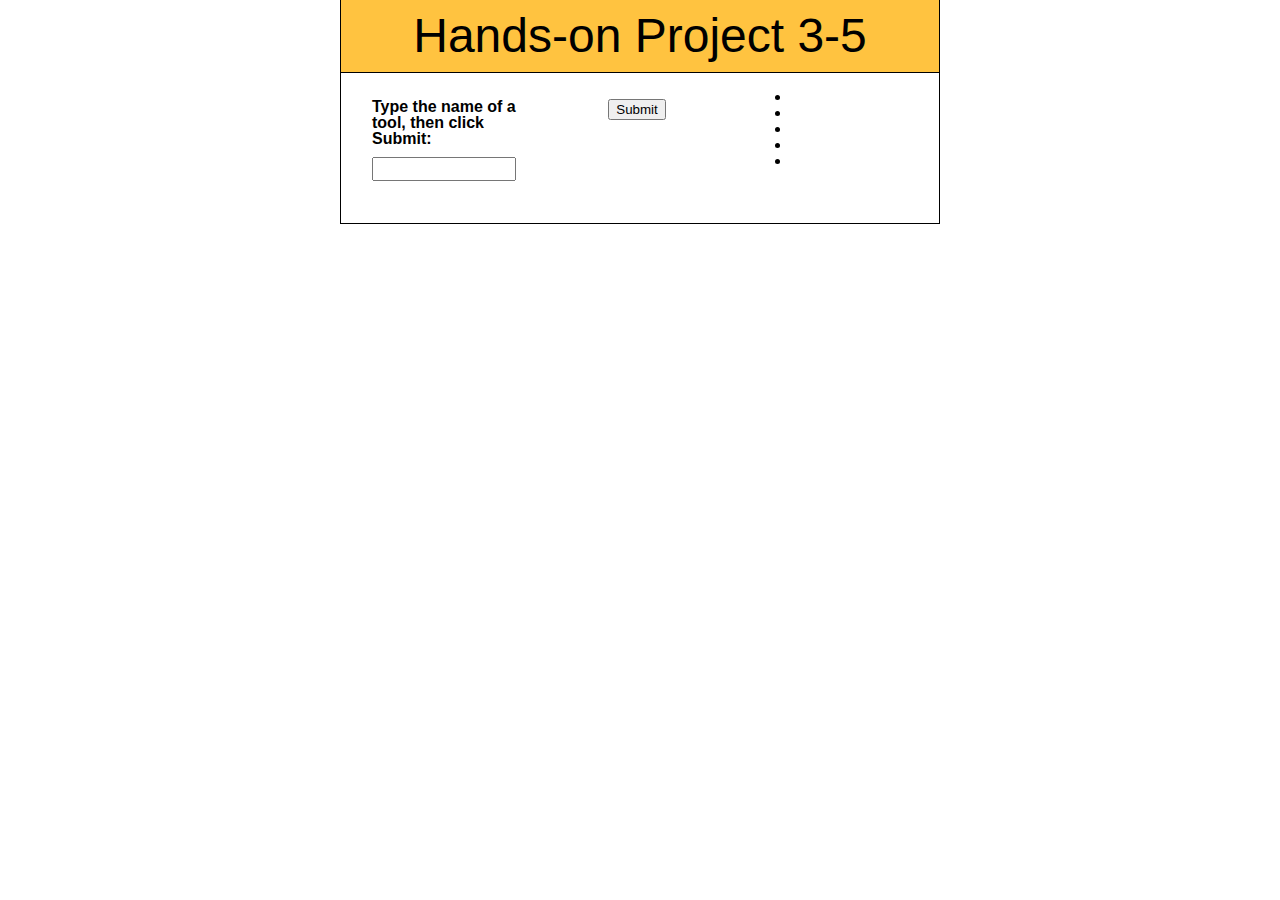
<file: COMP125001/Ch03Code/HandsOnProject3-5/index.htm>
<!DOCTYPE html>
<html>
<head>
   <!--
      JavaScript 6th Edition
      Chapter 3
      Hands-on Project 3-5

      Author: 
      Date:   

      Filename: index.htm
   -->
   <meta charset="utf-8" />
   <meta name="viewport" content="width=device-width,initial-scale=1.0">
   <title>Hands-on Project 3-5</title>
   <link rel="stylesheet" href="styles.css" />
   <script src="modernizr.custom.05819.js"></script>
</head>

<body>
   <header>
      <h1>
         Hands-on Project 3-5
      </h1>
   </header>

   <article>
      <div id="results">
          <ul>
             <li id="item1"></li>
             <li id="item2"></li>
             <li id="item3"></li>
             <li id="item4"></li>
             <li id="item5"></li>
          </ul>
          <p id="resultsExpl"></p>
      </div>
      <form>
          <fieldset>
            <label for="toolBox" id="placeLabel">
              Type the name of a tool, then click Submit:
            </label>
            <input type="text" id="toolBox" />
          </fieldset>
          <fieldset>
            <button type="button" id="button">Submit</button>
          </fieldset>
      </form>
   </article>
   <script>
      var i = 1; // counter variable
      var listItem = "";
      // function to add input to list
      function processInput() {
/*         if (i <= 5) {
            listItem = "item" + i;
            document.getElementById(listItem).innerHTML = document.getElementById("toolBox").value; // add entered value to list
            document.getElementById("toolBox").value = ""; // clear text box
            if (i === 5) {
               document.getElementById("resultsExpl").innerHTML = "Thanks for your suggestions.";               
            }
            i++;
         }
*/
         switch (i) {
            case 5:
               listItem = "item" + i;
               document.getElementById(listItem).innerHTML = document.getElementById("toolBox").value; // add entered value to list
               document.getElementById("toolBox").value = ""; // clear text box
               document.getElementById("resultsExpl").innerHTML = "Thanks for your suggestions.";
               i++;
               break;
            default:
               listItem = "item" + i;
               document.getElementById(listItem).innerHTML = document.getElementById("toolBox").value; // add entered value to list
               document.getElementById("toolBox").value = ""; // clear text box
               i++;
               break;
         }
      }

      // add backward compatible event listener to Submit button
      var submitButton = document.getElementById("button");
      if (submitButton.addEventListener) {
        submitButton.addEventListener("click", processInput, false); 
      } else if (submitButton.attachEvent)  {
        submitButton.attachEvent("onclick", processInput);
      }
   </script>
</body>
</html>
</file>
<file: COMP125001/Ch01Code/HandsOnProject1-1/styles.css>
/*  JavaScript 6th Edition
    Chapter 1
    Hands-on Project 1-1

    Filename: styles.css
*/

/* apply a natural box layout model to all elements */
* {
   -moz-box-sizing: border-box;
   -webkit-box-sizing: border-box;
   box-sizing: border-box;
}

/* reset rules */
html, body, div, span, applet, object, iframe,
h1, h2, h3, h4, h5, h6, p, blockquote, pre,
a, abbr, acronym, address, big, cite, code,
del, dfn, em, img, ins, kbd, q, s, samp,
small, strike, strong, sub, sup, tt, var,
b, u, i, center,
dl, dt, dd, ol, ul, li,
fieldset, form, label, legend,
table, caption, tbody, tfoot, thead, tr, th, td,
article, aside, canvas, details, embed, 
figure, figcaption, footer, header, hgroup, 
menu, nav, output, ruby, section, summary,
time, mark, audio, video {
   margin: 0;
   padding: 0;
   border: 0;
   font-size: 100%;
   font: inherit;
   vertical-align: baseline;
}

/* HTML5 display-role reset for older browsers */
article, aside, details, figcaption, figure, 
footer, header, hgroup, menu, nav, section {
   display: block;
}

body {
   line-height: 1;
   max-width: 960px;
   background: white;
   margin: 0 auto;
   font-family: Verdana, Geneva, sans-serif; 
}

ol, ul {
   list-style: none;
}

/* page header */
header {
   background: #330570;
   width: 100%;
   color: #FFFFFF;
   font-size: 48px;
   text-align: center;
   line-height: 1.5em;
   -webkit-border-top-right-radius: 20px;
   -webkit-border-top-left-radius: 20px;
   -moz-border-radius-topright: 20px;
   -moz-border-radius-topleft: 20px;
   border-top-right-radius: 20px;
   border-top-left-radius: 20px;
}

/* main content */
article {
   width: 960px;
   text-align: left;
   background: #FFCF40;
   -webkit-border-bottom-right-radius: 20px;
   -moz-border-radius-bottomright: 20px;
   border-bottom-right-radius: 20px;
}

article h2 {
   font-weight: bold;
   font-size: 24px;
   padding: 10px;
}

article ol li {
   padding: 10px;
   margin-left: 35px;
   list-style-type: decimal;
}
</file>
<file: COMP125001/Ch01Code/HandsOnProject1-2/styles.css>
/*  JavaScript 6th Edition
    Chapter 1
    Hands-on Project 1-2

    Filename: styles.css
*/

/* apply a natural box layout model to all elements */
* {
   -moz-box-sizing: border-box;
   -webkit-box-sizing: border-box;
   box-sizing: border-box;
}

/* reset rules */
html, body, div, span, applet, object, iframe,
h1, h2, h3, h4, h5, h6, p, blockquote, pre,
a, abbr, acronym, address, big, cite, code,
del, dfn, em, img, ins, kbd, q, s, samp,
small, strike, strong, sub, sup, tt, var,
b, u, i, center,
dl, dt, dd, ol, ul, li,
fieldset, form, label, legend,
table, caption, tbody, tfoot, thead, tr, th, td,
article, aside, canvas, details, embed, 
figure, figcaption, footer, header, hgroup, 
menu, nav, output, ruby, section, summary,
time, mark, audio, video {
   margin: 0;
   padding: 0;
   border: 0;
   font-size: 100%;
   font: inherit;
   vertical-align: baseline;
}

/* HTML5 display-role reset for older browsers */
article, aside, details, figcaption, figure, 
footer, header, hgroup, menu, nav, section {
   display: block;
}

body {
   line-height: 1;
   max-width: 960px;
   background: white;
   margin: 0 auto;
   font-family: Arial, Helvetica, sans-serif; 
   -webkit-box-shadow: 10px 0px 10px rgba(50, 50, 50, 1),
                       0px 10px 10px rgba(50, 50, 50, 1),
                       -10px 0px 10px rgba(50, 50, 50, 1);
   -moz-box-shadow:    10px 0px 10px rgba(50, 50, 50, 1),
                       0px 10px 10px rgba(50, 50, 50, 1),
                       -10px 0px 10px rgba(50, 50, 50, 1);
   box-shadow:         10px 0px 10px rgba(50, 50, 50, 1),
                       0px 10px 10px rgba(50, 50, 50, 1),
                       -10px 0px 10px rgba(50, 50, 50, 1);
}

ol, ul {
   list-style: none;
}

/* page header */
header {
   background: #04819E;
   width: 100%;
   color: #FFFFFF;
   font-size: 48px;
   text-align: center;
   line-height: 1.5em;
   border-bottom: 1px solid black;
}

/* main content */
article {
   width: 960px;
   text-align: center;
   background: #BF7730;
   padding-bottom: 20px;
}

article h2 {
   font-weight: bold;
   font-size: 24px;
   padding: 10px;
}

article table {
   margin: 0 auto;
   border: 1px solid black;
   border-collapse: collapse;
   background: #FFB873;
}

article table th, article table td {
   padding: 5px 10px;
   border: 1px solid black;
}

article table th {
   font-weight: bold;
   text-align: center;
   border-bottom: 3px solid black;
}
</file>
<file: COMP125001/Ch01Code/HandsOnProject1-3/styles.css>
/*  JavaScript 6th Edition
    Chapter 1
    Hands-on Project 1-3

    Filename: styles.css
*/

/* apply a natural box layout model to all elements */
* {
   -moz-box-sizing: border-box;
   -webkit-box-sizing: border-box;
   box-sizing: border-box;
}

/* reset rules */
html, body, div, span, applet, object, iframe,
h1, h2, h3, h4, h5, h6, p, blockquote, pre,
a, abbr, acronym, address, big, cite, code,
del, dfn, em, img, ins, kbd, q, s, samp,
small, strike, strong, sub, sup, tt, var,
b, u, i, center,
dl, dt, dd, ol, ul, li,
fieldset, form, label, legend,
table, caption, tbody, tfoot, thead, tr, th, td,
article, aside, canvas, details, embed, 
figure, figcaption, footer, header, hgroup, 
menu, nav, output, ruby, section, summary,
time, mark, audio, video {
   margin: 0;
   padding: 0;
   border: 0;
   font-size: 100%;
   font: inherit;
   vertical-align: baseline;
}

/* HTML5 display-role reset for older browsers */
article, aside, details, figcaption, figure, 
footer, header, hgroup, menu, nav, section {
   display: block;
}

body {
   line-height: 1;
   max-width: 960px;
   background: white;
   margin: 0 auto;
   font-family: Arial, Helvetica, sans-serif; 
}

ol, ul {
   list-style: none;
}

/* page header */
header {
   background: #93AD78;
   width: 100%;
   color: black;
   font-size: 48px;
   text-align: center;
   line-height: 1.5em;
   border-bottom: 1px solid black;
   border-left: 1px solid black;
   border-right: 1px solid black;
}

/* main content */
article {
   width: 960px;
   text-align: center;
   background: white;
   padding-bottom: 20px;
   border-bottom: 1px solid black;
   border-left: 1px solid black;
   border-right: 1px solid black;
}

article h2 {
   font-weight: bold;
   font-size: 24px;
   padding: 10px;
}

/* form */

legend, #submitbutton input {
  font-family: georgia, "times new roman", times, serif;
  }
fieldset {
  margin-bottom: 10px;
  position: relative;
  padding: 2.5em 1em 0.5em 1em;
  background: #93AD78;
  text-align: left;
  }
fieldset fieldset {
  padding-top: 5px;
  border: 2px solid #082008;
  }
form {
  background: #082008;
  padding: 10px 5px 7px 5px;
  margin: 0 auto;
  width: 750px;
  }
input, textarea {
  font-size: 1em;
  }
input:focus, textarea:focus {
  background: #e3d5ba;
  }
legend span {
  position: absolute;
  left: 0;
  top: 0;
  font-size: 1.25em;
  margin-top: 0.5em;
  margin-left: 0.5em;
  }
textarea {
  display: block;
  }
#checkin {
  float: left;
  width: 45%;
  }
#checkout {
  float: right;
  width: 45%;
  }
#contactinfo, #reserveinfo, #submitbutton {
  border: none;
  }
#contactinfo label {
  display: block;
  position: relative;
  margin: 12px 0;
  }
#contactinfo input {
  position: absolute;
  left: 100px;
  }
#nameinput, #emailinput {
  width: 30em;
  }
#phoneinput {
  width: 12em;
  }
#submitbutton {
  border: none;
  background: #93AD78;
  padding: 0.5em 0;
  margin-bottom: 0;
  text-align: center;
  }
</file>
<file: COMP125001/Ch01Code/HandsOnProject1-4/styles.css>
/*  JavaScript 6th Edition
    Chapter 1
    Hands-on Project 1-4

    Filename: styles.css
*/

/* apply a natural box layout model to all elements */
* {
   -moz-box-sizing: border-box;
   -webkit-box-sizing: border-box;
   box-sizing: border-box;
}

/* reset rules */
html, body, div, span, applet, object, iframe,
h1, h2, h3, h4, h5, h6, p, blockquote, pre,
a, abbr, acronym, address, big, cite, code,
del, dfn, em, img, ins, kbd, q, s, samp,
small, strike, strong, sub, sup, tt, var,
b, u, i, center,
dl, dt, dd, ol, ul, li,
fieldset, form, label, legend,
table, caption, tbody, tfoot, thead, tr, th, td,
article, aside, canvas, details, embed, 
figure, figcaption, footer, header, hgroup, 
menu, nav, output, ruby, section, summary,
time, mark, audio, video {
   margin: 0;
   padding: 0;
   border: 0;
   font-size: 100%;
   font: inherit;
   vertical-align: baseline;
}

/* HTML5 display-role reset for older browsers */
article, aside, details, figcaption, figure, 
footer, header, hgroup, menu, nav, section {
   display: block;
}

body {
   line-height: 1;
   max-width: 600px;
   background: white;
   margin: 0 auto;
   font-family: Arial, Helvetica, sans-serif; 
}

ol, ul {
   list-style: none;
}

/* page header */
header {
   background: #FFC340;
   width: 100%;
   color: black;
   font-size: 48px;
   text-align: center;
   line-height: 1.5em;
   border-bottom: 1px solid black;
   border-left: 1px solid black;
   border-right: 1px solid black;
}

/* main content */
article {
   text-align: center;
   background: white;
   border-bottom: 1px solid black;
   border-left: 1px solid black;
   border-right: 1px solid black;
}

article h2 {
   font-weight: bold;
   font-size: 24px;
   padding: 10px;
}

/* form */
form {
  background: #A67100;
  padding: 5px;
  margin: 0 auto;
  }
fieldset {
  position: relative;
  padding: 1em 1em 0.5em 1em;
  background: #FFAE00;
  text-align: left;
  }
legend span {
  position: absolute;
  left: 0;
  top: 0;
  font-size: 1.25em;
  margin-top: 0.5em;
  margin-left: 0.5em;
  }
legend {
  font-family: georgia, "times new roman", times, serif;
  }
input, textarea {
  font-size: 1em;
  }
input:focus, textarea:focus {
  background: #e3d5ba;
  }
textarea {
  display: block;
}
#addroptions {
  margin-bottom: 5px;
  padding-top: 2.5em;
}
#addroptions label span {
   font-weight: bold;
}
#addroptions label {
  display: block;
  margin: 0 20px;
  position: relative;
  float: left;
  }
#addroptions label input {
   display: block;
   vertical-align: top;
   position: absolute;
   left: -20px;
   top: 0px;
}
#contactinfo {
  border: none;
  }
#contactinfo label {
  display: block;
  position: relative;
  margin: 12px 0;
  }
#contactinfo input {
  position: absolute;
  left: 120px;
  }
#streetinput {
   width: 25em;
}
#cityinput {
   width: 15em;
}
#stateinput {
   width: 3em;
}
#zipinput {
   width: 5em;
}
</file>
<file: COMP125001/Ch01Code/HandsOnProject1-5/styles.css>
/*  JavaScript 6th Edition
    Chapter 1
    Hands-on Project 1-5

    Filename: styles.css
*/

/* apply a natural box layout model to all elements */
* {
   -moz-box-sizing: border-box;
   -webkit-box-sizing: border-box;
   box-sizing: border-box;
}

/* reset rules */
html, body, div, span, applet, object, iframe,
h1, h2, h3, h4, h5, h6, p, blockquote, pre,
a, abbr, acronym, address, big, cite, code,
del, dfn, em, img, ins, kbd, q, s, samp,
small, strike, strong, sub, sup, tt, var,
b, u, i, center,
dl, dt, dd, ol, ul, li,
fieldset, form, label, legend,
table, caption, tbody, tfoot, thead, tr, th, td,
article, aside, canvas, details, embed, 
figure, figcaption, footer, header, hgroup, 
menu, nav, output, ruby, section, summary,
time, mark, audio, video {
   margin: 0;
   padding: 0;
   border: 0;
   font-size: 100%;
   font: inherit;
   vertical-align: baseline;
}

/* HTML5 display-role reset for older browsers */
article, aside, details, figcaption, figure, 
footer, header, hgroup, menu, nav, section {
   display: block;
}

body {
   line-height: 1;
   max-width: 640px;
   background: white;
   margin: 0 auto;
   font-family: Arial, Helvetica, sans-serif; 
   -webkit-box-shadow: 10px 0px 10px rgba(50, 50, 50, 1),
                       0px 10px 10px rgba(50, 50, 50, 1),
                       -10px 0px 10px rgba(50, 50, 50, 1);
   -moz-box-shadow:    10px 0px 10px rgba(50, 50, 50, 1),
                       0px 10px 10px rgba(50, 50, 50, 1),
                       -10px 0px 10px rgba(50, 50, 50, 1);
   box-shadow:         10px 0px 10px rgba(50, 50, 50, 1),
                       0px 10px 10px rgba(50, 50, 50, 1),
                       -10px 0px 10px rgba(50, 50, 50, 1);
}

ol, ul {
   list-style: none;
}

/* page header */
header {
   background: #329D27;
   width: 100%;
   color: #FFFFFF;
   font-size: 48px;
   text-align: center;
   line-height: 1.5em;
   border-bottom: 1px solid black;
}

/* main content */
article {
   width: 640px;
   text-align: center;
   background: ivory;
   padding: 20px;
}

h2 {
   font-weight: bold;
   font-size: 30px;
   text-align: center;
}
</file>
<file: COMP125001/Ch02Code/HandsOnProject2-1/styles.css>
/*  JavaScript 6th Edition
    Chapter 2
    Hands-on Project 2-1

    Filename: styles.css
*/

/* apply a natural box layout model to all elements */
* {
   -moz-box-sizing: border-box;
   -webkit-box-sizing: border-box;
   box-sizing: border-box;
}

/* reset rules */
html, body, div, span, applet, object, iframe,
h1, h2, h3, h4, h5, h6, p, blockquote, pre,
a, abbr, acronym, address, big, cite, code,
del, dfn, em, img, ins, kbd, q, s, samp,
small, strike, strong, sub, sup, tt, var,
b, u, i, center,
dl, dt, dd, ol, ul, li,
fieldset, form, label, legend,
table, caption, tbody, tfoot, thead, tr, th, td,
article, aside, canvas, details, embed, 
figure, figcaption, footer, header, hgroup, 
menu, nav, output, ruby, section, summary,
time, mark, audio, video {
   margin: 0;
   padding: 0;
   border: 0;
   font-size: 100%;
   font: inherit;
   vertical-align: baseline;
}

/* HTML5 display-role reset for older browsers */
article, aside, details, figcaption, figure, 
footer, header, hgroup, menu, nav, section {
   display: block;
}

body {
   line-height: 1;
   max-width: 600px;
   background: white;
   margin: 0 auto;
   font-family: Arial, Helvetica, sans-serif; 
}

ol, ul {
   list-style: none;
}

/* page header */
header {
   background: #FFC340;
   width: 100%;
   color: black;
   font-size: 48px;
   text-align: center;
   line-height: 1.5em;
   border-bottom: 1px solid black;
   border-left: 1px solid black;
   border-right: 1px solid black;
}

/* main content */
article {
   text-align: center;
   background: white;
   border-bottom: 1px solid black;
   border-left: 1px solid black;
   border-right: 1px solid black;
}

article h2 {
   font-weight: bold;
   font-size: 24px;
   padding: 10px;
}

/* form */
form {
   background: #A67100;
   padding: 5px;
   height: 110px;
  }
fieldset {
   padding: 1em;
   background: #FFAE00;
   border: none;
   float: left;
   width: 33.3334%;
   height: 100px;
  }
input {
   font-size: 1em;
   width: 4em;
   clear: left;
  }
input:focus {
   background: #e3d5ba;
  }
label {
   display: block;
  }
input, label, button, form p {
   float: left;
   margin: 5px 10px;
  }
p {
   clear: left;
}
p#cValue {
   width: 4em;
   font-size: 1.1em;
   height: 1.4em;
   background: white;
   padding: 0.2em;
   overflow: hidden;
  text-overflow: ellipsis;
}
</file>
<file: COMP125001/Ch02Code/HandsOnProject2-2/styles.css>
/*  JavaScript 6th Edition
    Chapter 2
    Hands-on Project 2-2

    Filename: styles.css
*/

/* apply a natural box layout model to all elements */
* {
   -moz-box-sizing: border-box;
   -webkit-box-sizing: border-box;
   box-sizing: border-box;
}

/* reset rules */
html, body, div, span, applet, object, iframe,
h1, h2, h3, h4, h5, h6, p, blockquote, pre,
a, abbr, acronym, address, big, cite, code,
del, dfn, em, img, ins, kbd, q, s, samp,
small, strike, strong, sub, sup, tt, var,
b, u, i, center,
dl, dt, dd, ol, ul, li,
fieldset, form, label, legend,
table, caption, tbody, tfoot, thead, tr, th, td,
article, aside, canvas, details, embed, 
figure, figcaption, footer, header, hgroup, 
menu, nav, output, ruby, section, summary,
time, mark, audio, video {
   margin: 0;
   padding: 0;
   border: 0;
   font-size: 100%;
   font: inherit;
   vertical-align: baseline;
}

/* HTML5 display-role reset for older browsers */
article, aside, details, figcaption, figure, 
footer, header, hgroup, menu, nav, section {
   display: block;
}

body {
   line-height: 1;
   max-width: 960px;
   background: white;
   margin: 0 auto;
   font-family: Arial, Helvetica, sans-serif; 
}

ol, ul {
   list-style: none;
}

/* page header */
header {
   background: #FFE373;
   width: 100%;
   color: black;
   font-size: 48px;
   text-align: center;
   line-height: 1.5em;
   border-bottom: 1px solid black;
   border-left: 1px solid black;
   border-right: 1px solid black;
}

/* main content */
article {
   width: 960px;
   text-align: center;
   background: #BFA230;
   padding-bottom: 20px;
   border-bottom: 1px solid black;
   border-left: 1px solid black;
   border-right: 1px solid black;
}

article h2 {
   font-weight: bold;
   font-size: 24px;
   padding: 10px;
}

/* form */

#submitbutton input {
  font-family: georgia, "times new roman", times, serif;
  }
fieldset {
  position: relative;
  padding: 1em;
  background: white;
  text-align: left;
  }
form {
  background: white;
  padding: 10px 5px 7px 5px;
  margin: 0 auto;
  width: 750px;
  border: 2px solid black;
  }
input {
  font-size: 1em;
  }
input:focus {
  background: #e3d5ba;
  }
label {
  display: block;
  position: relative;
  margin: 12px 0;
  }
#contactinfo input {
  position: absolute;
  left: 100px;
  }
#nameinput, #emailinput {
  width: 30em;
  }
#phoneinput {
  width: 12em;
  }
#submit {
  background: #e3d5ba;
  font-size: 1.25em;
  -webkit-border-top-left-radius: 10px;
  -webkit-border-bottom-right-radius: 10px;
  -moz-border-radius-topleft: 10px;
  -moz-border-radius-bottomright: 10px;
  border-top-left-radius: 10px;
  border-bottom-right-radius: 10px;
  }
#submitbutton {
  padding: 0.5em 0;
  margin-bottom: 0;
  text-align: center;
  }
</file>
<file: COMP125001/Ch02Code/HandsOnProject2-3/styles.css>
/*  JavaScript 6th Edition
    Chapter 2
    Hands-on Project 2-3

    Filename: styles.css
*/

/* apply a natural box layout model to all elements */
* {
   -moz-box-sizing: border-box;
   -webkit-box-sizing: border-box;
   box-sizing: border-box;
}

/* reset rules */
html, body, div, span, applet, object, iframe,
h1, h2, h3, h4, h5, h6, p, blockquote, pre,
a, abbr, acronym, address, big, cite, code,
del, dfn, em, img, ins, kbd, q, s, samp,
small, strike, strong, sub, sup, tt, var,
b, u, i, center,
dl, dt, dd, ol, ul, li,
fieldset, form, label, legend,
table, caption, tbody, tfoot, thead, tr, th, td,
article, aside, canvas, details, embed, 
figure, figcaption, footer, header, hgroup, 
menu, nav, output, ruby, section, summary,
time, mark, audio, video {
   margin: 0;
   padding: 0;
   border: 0;
   font-size: 100%;
   font: inherit;
   vertical-align: baseline;
}

/* HTML5 display-role reset for older browsers */
article, aside, details, figcaption, figure, 
footer, header, hgroup, menu, nav, section {
   display: block;
}

body {
   line-height: 1;
   max-width: 960px;
   background: white;
   margin: 0 auto;
   font-family: Arial, Helvetica, sans-serif; 
   -webkit-box-shadow: 10px 0px 10px rgba(50, 50, 50, 1),
                       0px 10px 10px rgba(50, 50, 50, 1),
                       -10px 0px 10px rgba(50, 50, 50, 1);
   -moz-box-shadow:    10px 0px 10px rgba(50, 50, 50, 1),
                       0px 10px 10px rgba(50, 50, 50, 1),
                       -10px 0px 10px rgba(50, 50, 50, 1);
   box-shadow:         10px 0px 10px rgba(50, 50, 50, 1),
                       0px 10px 10px rgba(50, 50, 50, 1),
                       -10px 0px 10px rgba(50, 50, 50, 1);
}

ol, ul {
   list-style: none;
}

/* page header */
header {
   background: #04819E;
   width: 100%;
   color: #FFFFFF;
   font-size: 48px;
   text-align: center;
   line-height: 1.5em;
   border-bottom: 1px solid black;
}

/* main content */
article {
   width: 960px;
   height: 400px;
   text-align: center;
   background: ivory;
   padding-bottom: 20px;
}

h2 {
   font-weight: bold;
   font-size: 24px;
   padding: 10px;
}

div {
   margin: 44px;
   float: left;
}

div:first-of-type {
   width: 220px;
   height: 220px;
   background: black;
   background: red;
}

div:nth-of-type(2) {
   width: 0; 
   height: 0; 
   border-left: 127px solid transparent;
   border-right: 127px solid transparent;
   border-bottom: 220px solid yellow;
}

div:last-of-type {
   width: 220px;
   height: 220px;
   border-radius: 110px;
   background: blue;
}
</file>
<file: COMP125001/Ch02Code/HandsOnProject2-4/styles.css>
/*  JavaScript 6th Edition
    Chapter 2
    Hands-on Project 2-4

    Filename: styles.css
*/

/* apply a natural box layout model to all elements */
* {
   -moz-box-sizing: border-box;
   -webkit-box-sizing: border-box;
   box-sizing: border-box;
}

/* reset rules */
html, body, div, span, applet, object, iframe,
h1, h2, h3, h4, h5, h6, p, blockquote, pre,
a, abbr, acronym, address, big, cite, code,
del, dfn, em, img, ins, kbd, q, s, samp,
small, strike, strong, sub, sup, tt, var,
b, u, i, center,
dl, dt, dd, ol, ul, li,
fieldset, form, label, legend,
table, caption, tbody, tfoot, thead, tr, th, td,
article, aside, canvas, details, embed, 
figure, figcaption, footer, header, hgroup, 
menu, nav, output, ruby, section, summary,
time, mark, audio, video {
   margin: 0;
   padding: 0;
   border: 0;
   font-size: 100%;
   font: inherit;
   vertical-align: baseline;
}

/* HTML5 display-role reset for older browsers */
article, aside, details, figcaption, figure, 
footer, header, hgroup, menu, nav, section {
   display: block;
}

body {
   line-height: 1;
   width: 960px;
   background: white;
   margin: 0 auto;
   font-family: Verdana, Geneva, sans-serif; 
}

ol, ul {
   list-style: none;
}

/* page header */
header {
   background: #330570;
   width: 100%;
   color: #FFFFFF;
   font-size: 48px;
   text-align: center;
   line-height: 1.5em;
}

/* main content */
article {
   width: 960px;
   height: 250px;
   text-align: left;
   background: #FFCF40;
}

article h2 {
   font-weight: bold;
   font-size: 24px;
   padding: 10px;
}

/* form */
form {
   margin: 0 auto;
}

input {
   float: left;
   clear: left;
   margin: 10px;
}

label {
   float: left;
   font-size: 1.4em;
}
</file>
<file: COMP125001/Ch03Code/HandsOnProject3-1/styles.css>
/*  JavaScript 6th Edition
    Chapter 3
    Hands-on Project 3-1

    Filename: styles.css
*/

/* apply a natural box layout model to all elements */
* {
   -moz-box-sizing: border-box;
   -webkit-box-sizing: border-box;
   box-sizing: border-box;
}

/* reset rules */
html, body, div, span, applet, object, iframe,
h1, h2, h3, h4, h5, h6, p, blockquote, pre,
a, abbr, acronym, address, big, cite, code,
del, dfn, em, img, ins, kbd, q, s, samp,
small, strike, strong, sub, sup, tt, var,
b, u, i, center,
dl, dt, dd, ol, ul, li,
fieldset, form, label, legend,
table, caption, tbody, tfoot, thead, tr, th, td,
article, aside, canvas, details, embed, 
figure, figcaption, footer, header, hgroup, 
menu, nav, output, ruby, section, summary,
time, mark, audio, video {
   margin: 0;
   padding: 0;
   border: 0;
   font-size: 100%;
   font: inherit;
   vertical-align: baseline;
}

/* HTML5 display-role reset for older browsers */
article, aside, details, figcaption, figure, 
footer, header, hgroup, menu, nav, section {
   display: block;
}

body {
   line-height: 1;
   width: 960px;
   background: white;
   margin: 0 auto;
   font-family: Verdana, Geneva, sans-serif; 
}

ol, ul {
   list-style: none;
}

/* page header */
header {
   background: #5472B2;
   width: 100%;
   color: #FFFFFF;
   font-size: 48px;
   text-align: center;
   line-height: 1.5em;
}

/* main content */
article {
   width: 960px;
   height: 250px;
   text-align: left;
   background: #FFDB70;
}

article h2 {
   font-weight: bold;
   font-size: 24px;
   padding: 10px;
}

/* form */
form {
   float: left;
}

input {
   float: left;
   clear: left;
   margin: 10px;
}

label {
   float: left;
   font-size: 1.4em;
}

/* total div */
article div {
   width: 50%;
   float: right;
   font-size: 18px;
   font-weight: bold;
}
</file>
<file: COMP125001/Ch03Code/HandsOnProject3-2/styles.css>
/*  JavaScript 6th Edition
    Chapter 3
    Hands-on Project 3-2

    Filename: styles.css
*/

/* apply a natural box layout model to all elements */
* {
   -moz-box-sizing: border-box;
   -webkit-box-sizing: border-box;
   box-sizing: border-box;
}

/* reset rules */
html, body, div, span, applet, object, iframe,
h1, h2, h3, h4, h5, h6, p, blockquote, pre,
a, abbr, acronym, address, big, cite, code,
del, dfn, em, img, ins, kbd, q, s, samp,
small, strike, strong, sub, sup, tt, var,
b, u, i, center,
dl, dt, dd, ol, ul, li,
fieldset, form, label, legend,
table, caption, tbody, tfoot, thead, tr, th, td,
article, aside, canvas, details, embed, 
figure, figcaption, footer, header, hgroup, 
menu, nav, output, ruby, section, summary,
time, mark, audio, video {
   margin: 0;
   padding: 0;
   border: 0;
   font-size: 100%;
   font: inherit;
   vertical-align: baseline;
}

/* HTML5 display-role reset for older browsers */
article, aside, details, figcaption, figure, 
footer, header, hgroup, menu, nav, section {
   display: block;
}

body {
   line-height: 1;
   max-width: 960px;
   background: white;
   margin: 0 auto;
   font-family: Arial, Helvetica, sans-serif; 
}

ol, ul {
   list-style: none;
}

/* page header */
header {
   background: #FFE373;
   width: 100%;
   color: black;
   font-size: 48px;
   text-align: center;
   line-height: 1.5em;
   border-bottom: 1px solid black;
   border-left: 1px solid black;
   border-right: 1px solid black;
}

/* main content */
article {
   width: 960px;
   text-align: center;
   background: #BFA230;
   padding-bottom: 20px;
   border-bottom: 1px solid black;
   border-left: 1px solid black;
   border-right: 1px solid black;
}

article h2 {
   font-weight: bold;
   font-size: 24px;
   padding: 10px;
}

/* form */

#submitbutton input {
  font-family: georgia, "times new roman", times, serif;
  }
fieldset {
  position: relative;
  padding: 1em;
  background: white;
  text-align: left;
  }
form {
  background: white;
  padding: 10px 5px 7px 5px;
  margin: 0 auto;
  width: 750px;
  border: 2px solid black;
  }
input {
  font-size: 1em;
  }
input:focus {
  background: #e3d5ba;
  }
label {
  display: block;
  position: relative;
  margin: 12px 0;
  }
#contactinfo input {
  position: absolute;
  left: 100px;
  }
#nameinput, #emailinput {
  width: 30em;
  }
#phoneinput {
  width: 12em;
  }
#submit {
  background: #e3d5ba;
  font-size: 1.25em;
  -webkit-border-top-left-radius: 10px;
  -webkit-border-bottom-right-radius: 10px;
  -moz-border-radius-topleft: 10px;
  -moz-border-radius-bottomright: 10px;
  border-top-left-radius: 10px;
  border-bottom-right-radius: 10px;
  }
#submitbutton {
  padding: 0.5em 0;
  margin-bottom: 0;
  text-align: center;
  }
</file>
<file: COMP125001/Ch03Code/HandsOnProject3-3/styles.css>
/*  JavaScript 6th Edition
    Chapter 3
    Hands-on Project 3-3

    Filename: styles.css
*/

/* apply a natural box layout model to all elements */
* {
   -moz-box-sizing: border-box;
   -webkit-box-sizing: border-box;
   box-sizing: border-box;
}

/* reset rules */
html, body, div, span, applet, object, iframe,
h1, h2, h3, h4, h5, h6, p, blockquote, pre,
a, abbr, acronym, address, big, cite, code,
del, dfn, em, img, ins, kbd, q, s, samp,
small, strike, strong, sub, sup, tt, var,
b, u, i, center,
dl, dt, dd, ol, ul, li,
fieldset, form, label, legend,
table, caption, tbody, tfoot, thead, tr, th, td,
article, aside, canvas, details, embed, 
figure, figcaption, footer, header, hgroup, 
menu, nav, output, ruby, section, summary,
time, mark, audio, video {
   margin: 0;
   padding: 0;
   border: 0;
   font-size: 100%;
   font: inherit;
   vertical-align: baseline;
}

/* HTML5 display-role reset for older browsers */
article, aside, details, figcaption, figure, 
footer, header, hgroup, menu, nav, section {
   display: block;
}

body {
   line-height: 1;
   width: 600px;
   background: white;
   margin: 0 auto;
   font-family: Arial, Helvetica, sans-serif; 
}

ol, ul {
   list-style: none;
}

/* page header */
header {
   background: #FFC340;
   width: 100%;
   color: black;
   font-size: 48px;
   text-align: center;
   line-height: 1.5em;
   border-bottom: 1px solid black;
   border-left: 1px solid black;
   border-right: 1px solid black;
}

/* main content */
article {
   text-align: center;
   background: white;
   border-bottom: 1px solid black;
   border-left: 1px solid black;
   border-right: 1px solid black;
}

article h2 {
   font-weight: bold;
   font-size: 24px;
   padding: 10px;
}

div {
   padding: 1em;
   border: none;
   width: 180px;
   margin: 0 auto;
   text-align: left;
}

div p {
   font-weight: bold;
   margin-bottom: 0.4em;
}

li {
   margin-left: 1em;
   list-style-type: disc;
}
</file>
<file: COMP125001/Ch03Code/HandsOnProject3-4/styles.css>
/*  JavaScript 6th Edition
    Chapter 3
    Hands-on Project 3-4

    Filename: styles.css
*/

/* apply a natural box layout model to all elements */
* {
   -moz-box-sizing: border-box;
   -webkit-box-sizing: border-box;
   box-sizing: border-box;
}

/* reset rules */
html, body, div, span, applet, object, iframe,
h1, h2, h3, h4, h5, h6, p, blockquote, pre,
a, abbr, acronym, address, big, cite, code,
del, dfn, em, img, ins, kbd, q, s, samp,
small, strike, strong, sub, sup, tt, var,
b, u, i, center,
dl, dt, dd, ol, ul, li,
fieldset, form, label, legend,
table, caption, tbody, tfoot, thead, tr, th, td,
article, aside, canvas, details, embed, 
figure, figcaption, footer, header, hgroup, 
menu, nav, output, ruby, section, summary,
time, mark, audio, video {
   margin: 0;
   padding: 0;
   border: 0;
   font-size: 100%;
   font: inherit;
   vertical-align: baseline;
}

/* HTML5 display-role reset for older browsers */
article, aside, details, figcaption, figure, 
footer, header, hgroup, menu, nav, section {
   display: block;
}

body {
   line-height: 1;
   width: 600px;
   background: white;
   margin: 0 auto;
   font-family: Arial, Helvetica, sans-serif; 
}

ol, ul {
   list-style: none;
}

/* page header */
header {
   background: #FFC340;
   width: 100%;
   color: black;
   font-size: 48px;
   text-align: center;
   line-height: 1.5em;
   border-bottom: 1px solid black;
   border-left: 1px solid black;
   border-right: 1px solid black;
}

/* main content */
article {
   text-align: center;
   background: white;
   border-bottom: 1px solid black;
   border-left: 1px solid black;
   border-right: 1px solid black;
}

article h2 {
   font-weight: bold;
   font-size: 24px;
   padding: 10px;
}

div {
   padding: 1em;
   border: none;
   height: 150px;
   float: right;
   width: 180px;
   text-align: left;
}

div p {
   font-weight: bold;
   margin-top: 0.4em;
}

li {
   margin-left: 1em;
   list-style-type: disc;
}

/* form */
form {
   background: white;
   padding: 5px;
   height: 150px;
   width: 400px;

  }
fieldset {
   padding: 1em;
   border: none;
   float: left;
   width: 190px;
   height: 150px;
  }

input {
   font-size: 1em;
   width: 9em;
   clear: left;
   margin: 0 auto;
}

input:focus {
   background: #e3d5ba;
}

label {
   display: block;
   font-weight: bold;
   text-align: left;
}

input, label, button {
   margin: 5px 10px;
}
</file>
<file: COMP125001/Ch03Code/HandsOnProject3-5/styles.css>
/*  JavaScript 6th Edition
    Chapter 3
    Hands-on Project 3-5

    Filename: styles.css
*/

/* apply a natural box layout model to all elements */
* {
   -moz-box-sizing: border-box;
   -webkit-box-sizing: border-box;
   box-sizing: border-box;
}

/* reset rules */
html, body, div, span, applet, object, iframe,
h1, h2, h3, h4, h5, h6, p, blockquote, pre,
a, abbr, acronym, address, big, cite, code,
del, dfn, em, img, ins, kbd, q, s, samp,
small, strike, strong, sub, sup, tt, var,
b, u, i, center,
dl, dt, dd, ol, ul, li,
fieldset, form, label, legend,
table, caption, tbody, tfoot, thead, tr, th, td,
article, aside, canvas, details, embed, 
figure, figcaption, footer, header, hgroup, 
menu, nav, output, ruby, section, summary,
time, mark, audio, video {
   margin: 0;
   padding: 0;
   border: 0;
   font-size: 100%;
   font: inherit;
   vertical-align: baseline;
}

/* HTML5 display-role reset for older browsers */
article, aside, details, figcaption, figure, 
footer, header, hgroup, menu, nav, section {
   display: block;
}

body {
   line-height: 1;
   width: 600px;
   background: white;
   margin: 0 auto;
   font-family: Arial, Helvetica, sans-serif; 
}

ol, ul {
   list-style: none;
}

/* page header */
header {
   background: #FFC340;
   width: 100%;
   color: black;
   font-size: 48px;
   text-align: center;
   line-height: 1.5em;
   border-bottom: 1px solid black;
   border-left: 1px solid black;
   border-right: 1px solid black;
}

/* main content */
article {
   text-align: center;
   background: white;
   border-bottom: 1px solid black;
   border-left: 1px solid black;
   border-right: 1px solid black;
}

article h2 {
   font-weight: bold;
   font-size: 24px;
   padding: 10px;
}

div {
   padding: 1em;
   border: none;
   height: 150px;
   float: right;
   width: 180px;
   text-align: left;
}

div p {
   font-weight: bold;
   margin-top: 0.4em;
}

li {
   margin-left: 1em;
   list-style-type: disc;
}

/* form */
form {
   background: white;
   padding: 5px;
   height: 150px;
   width: 400px;

  }
fieldset {
   padding: 1em;
   border: none;
   float: left;
   width: 190px;
   height: 150px;
  }

input {
   font-size: 1em;
   width: 9em;
   clear: left;
   margin: 0 auto;
}

input:focus {
   background: #e3d5ba;
}

label {
   display: block;
   font-weight: bold;
   text-align: left;
}

input, label, button {
   margin: 5px 10px;
}
</file>
